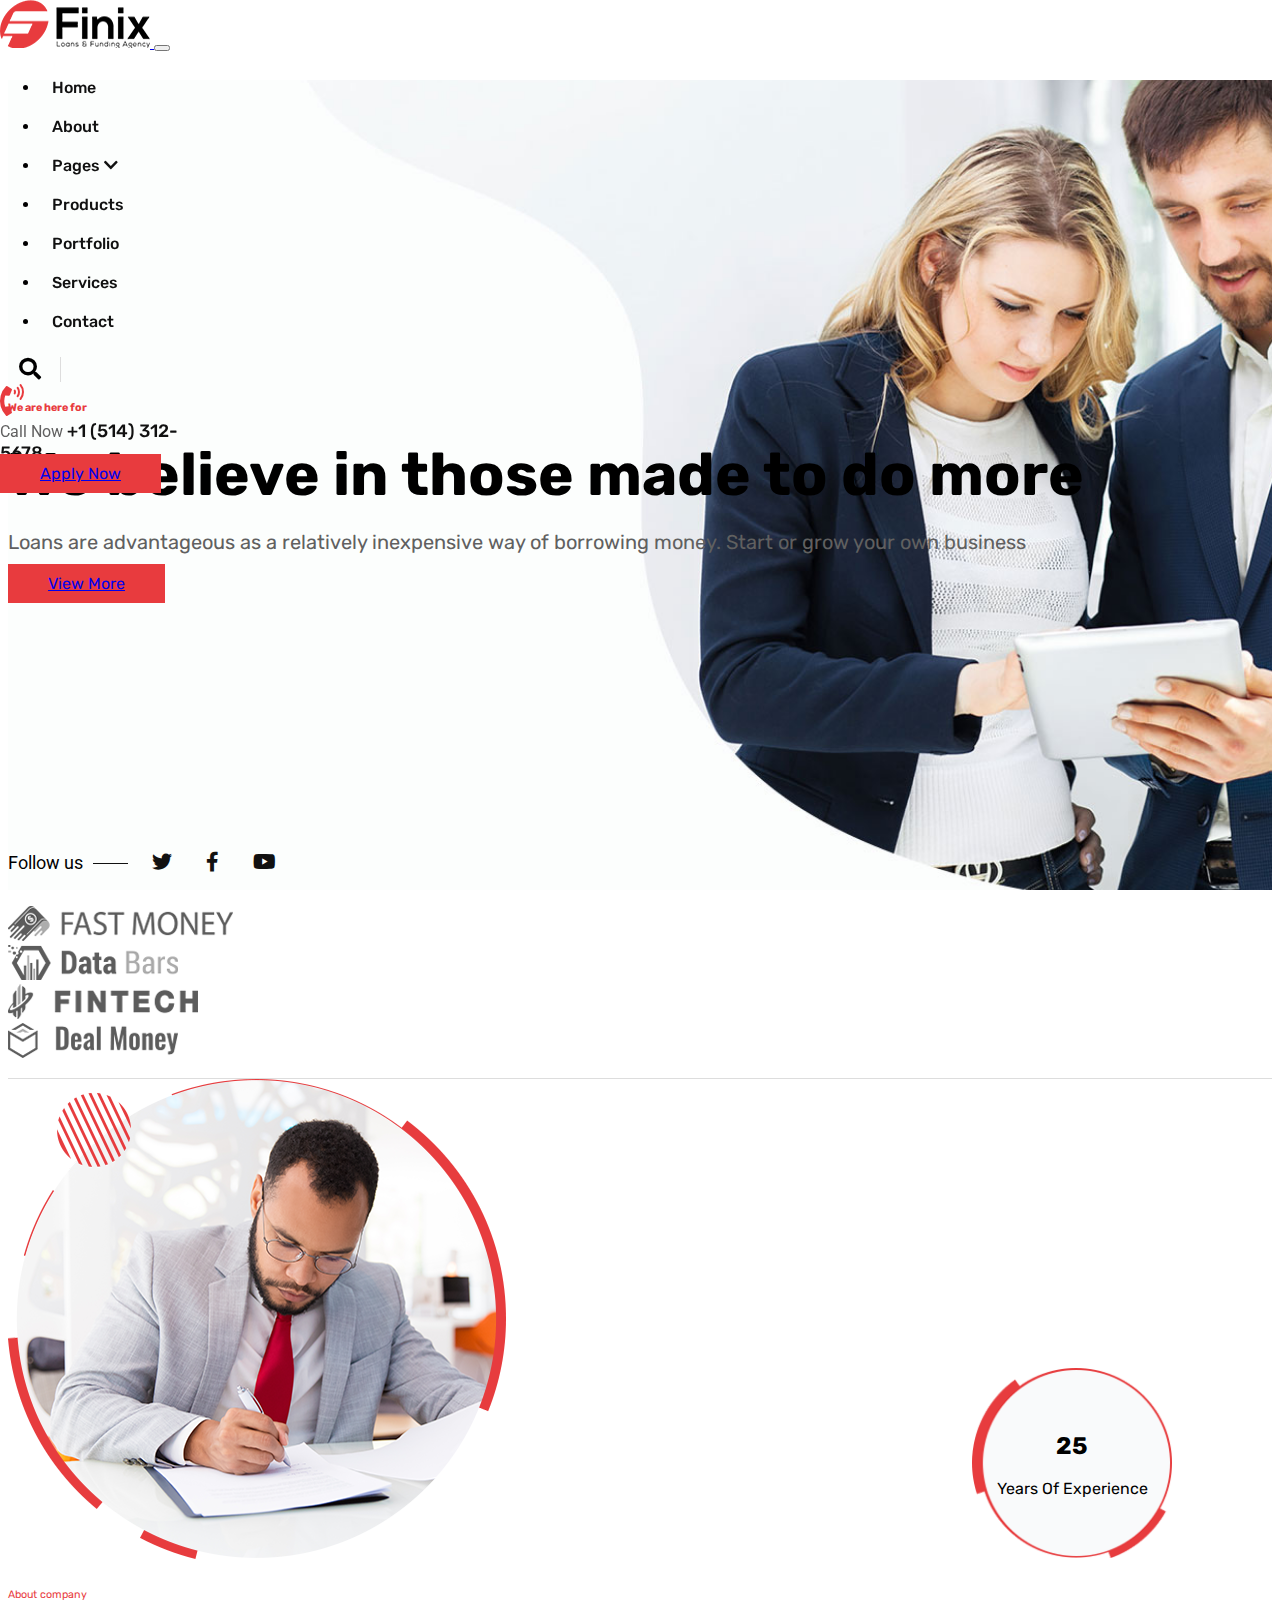
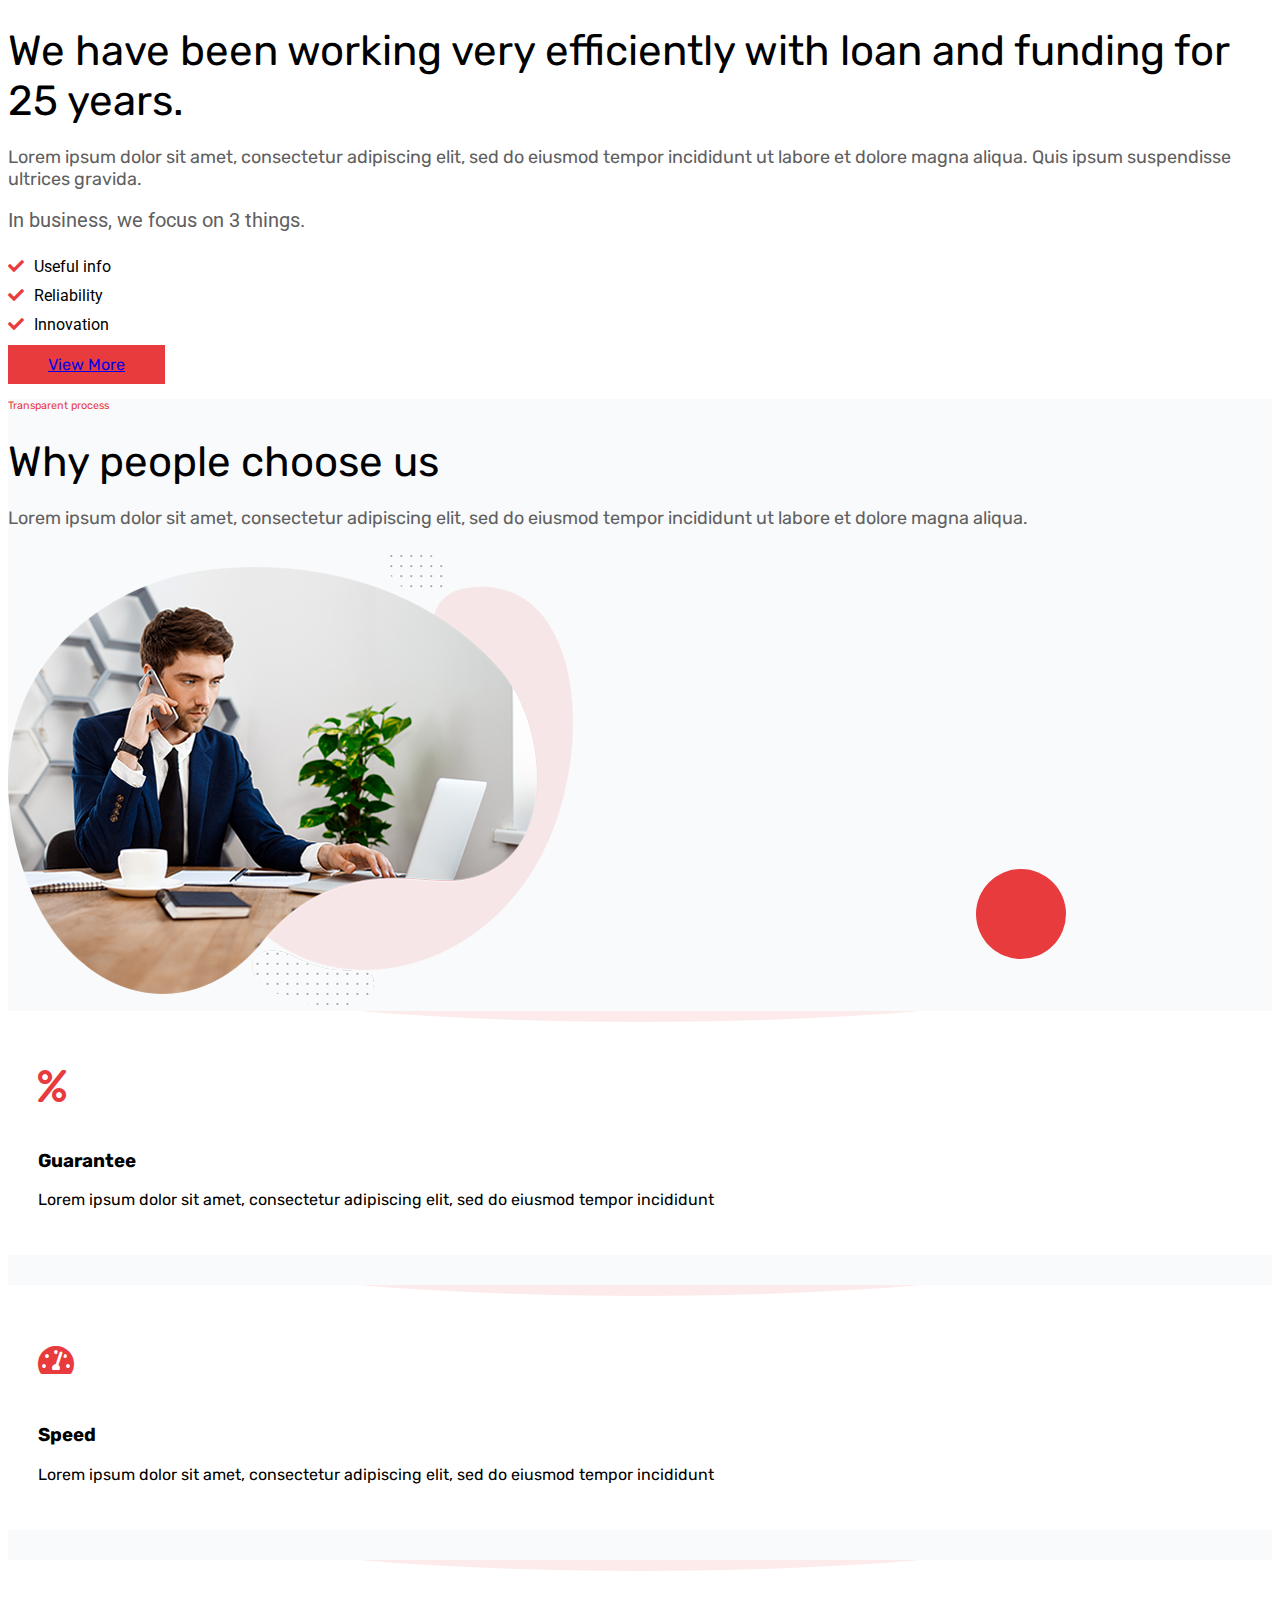
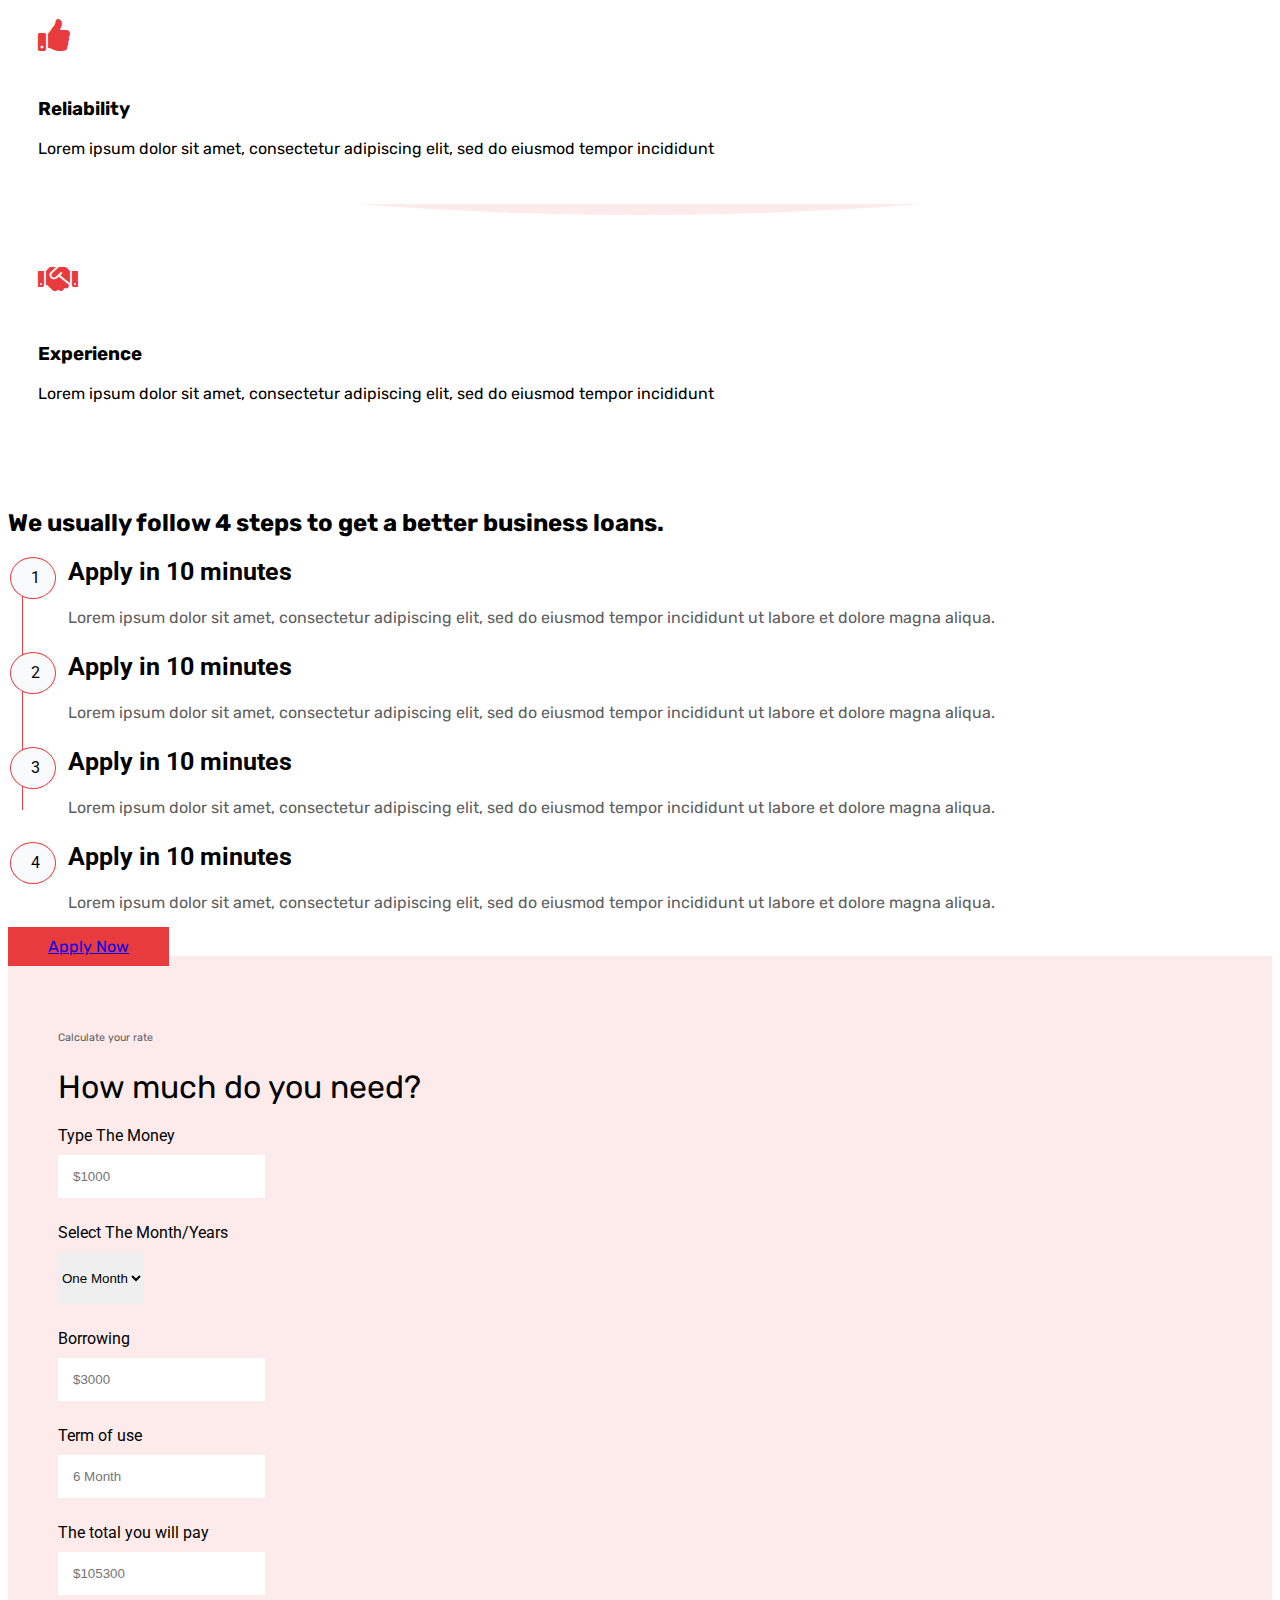
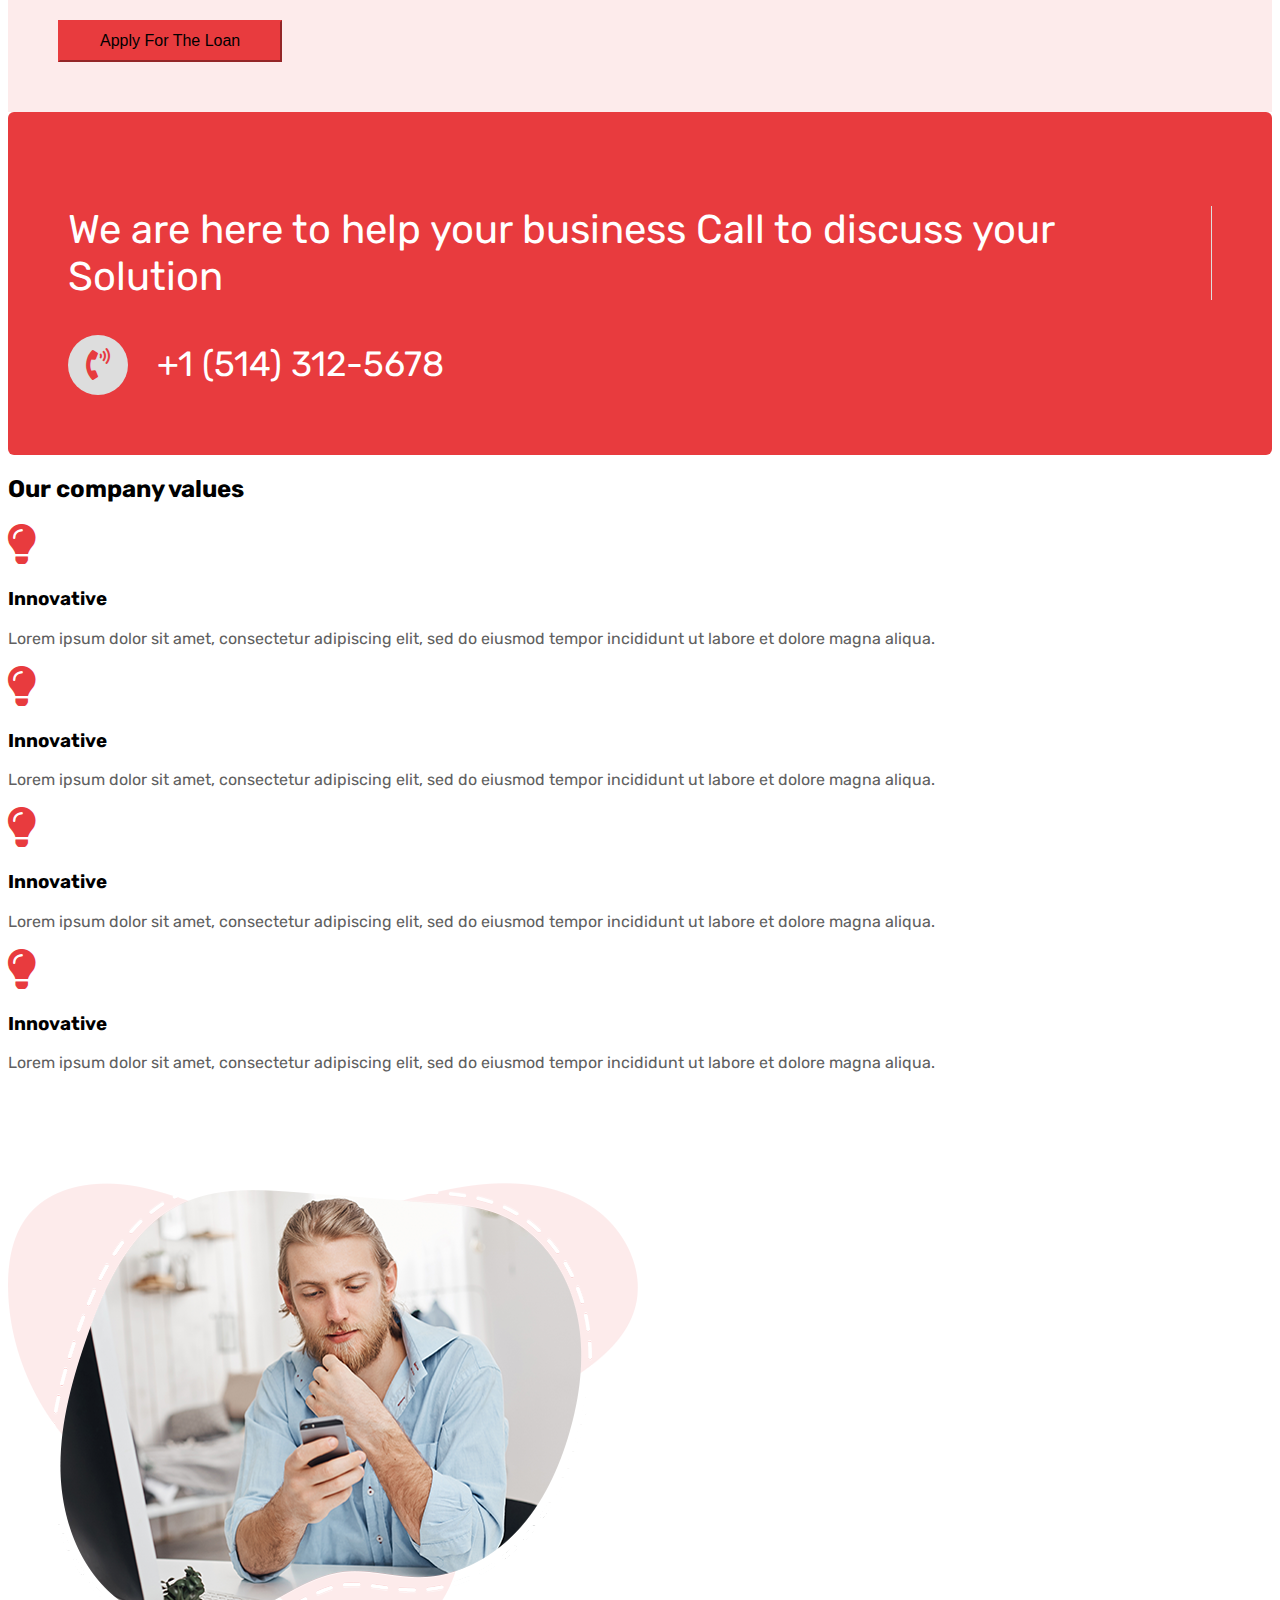
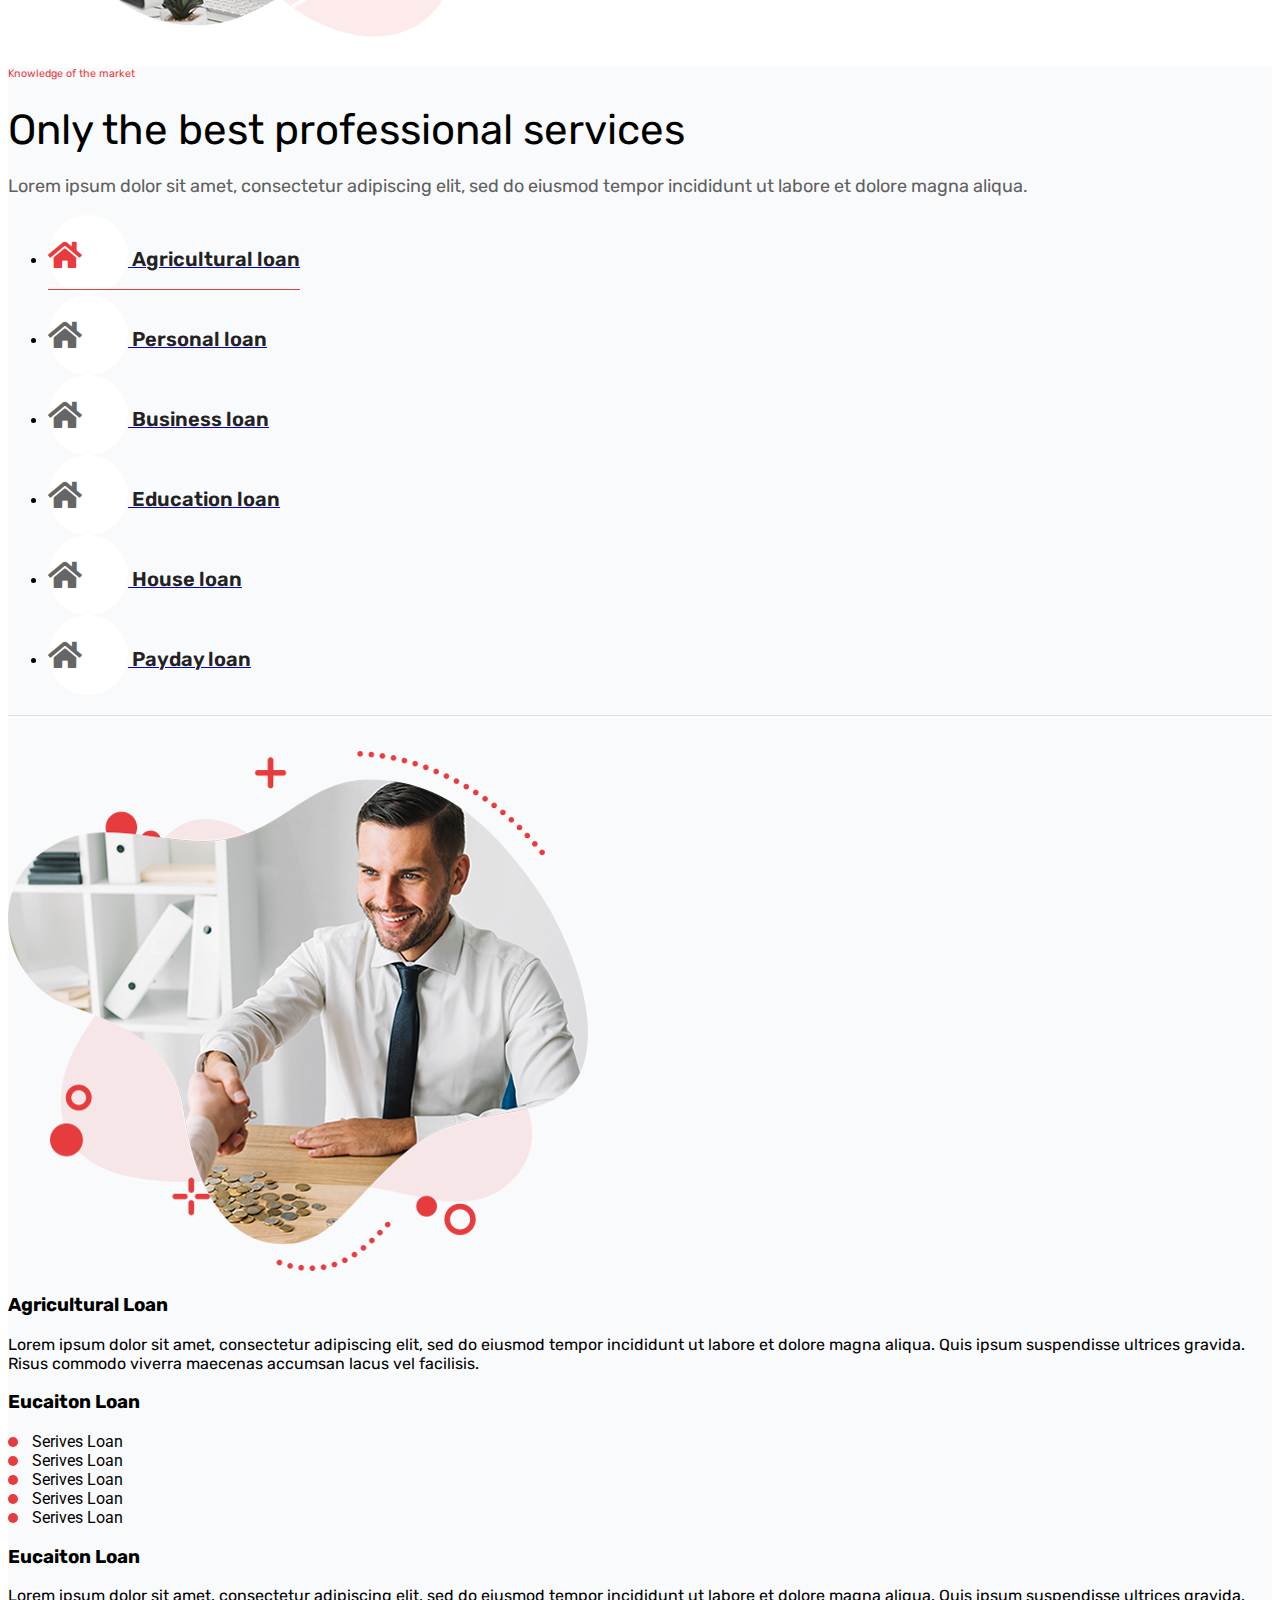
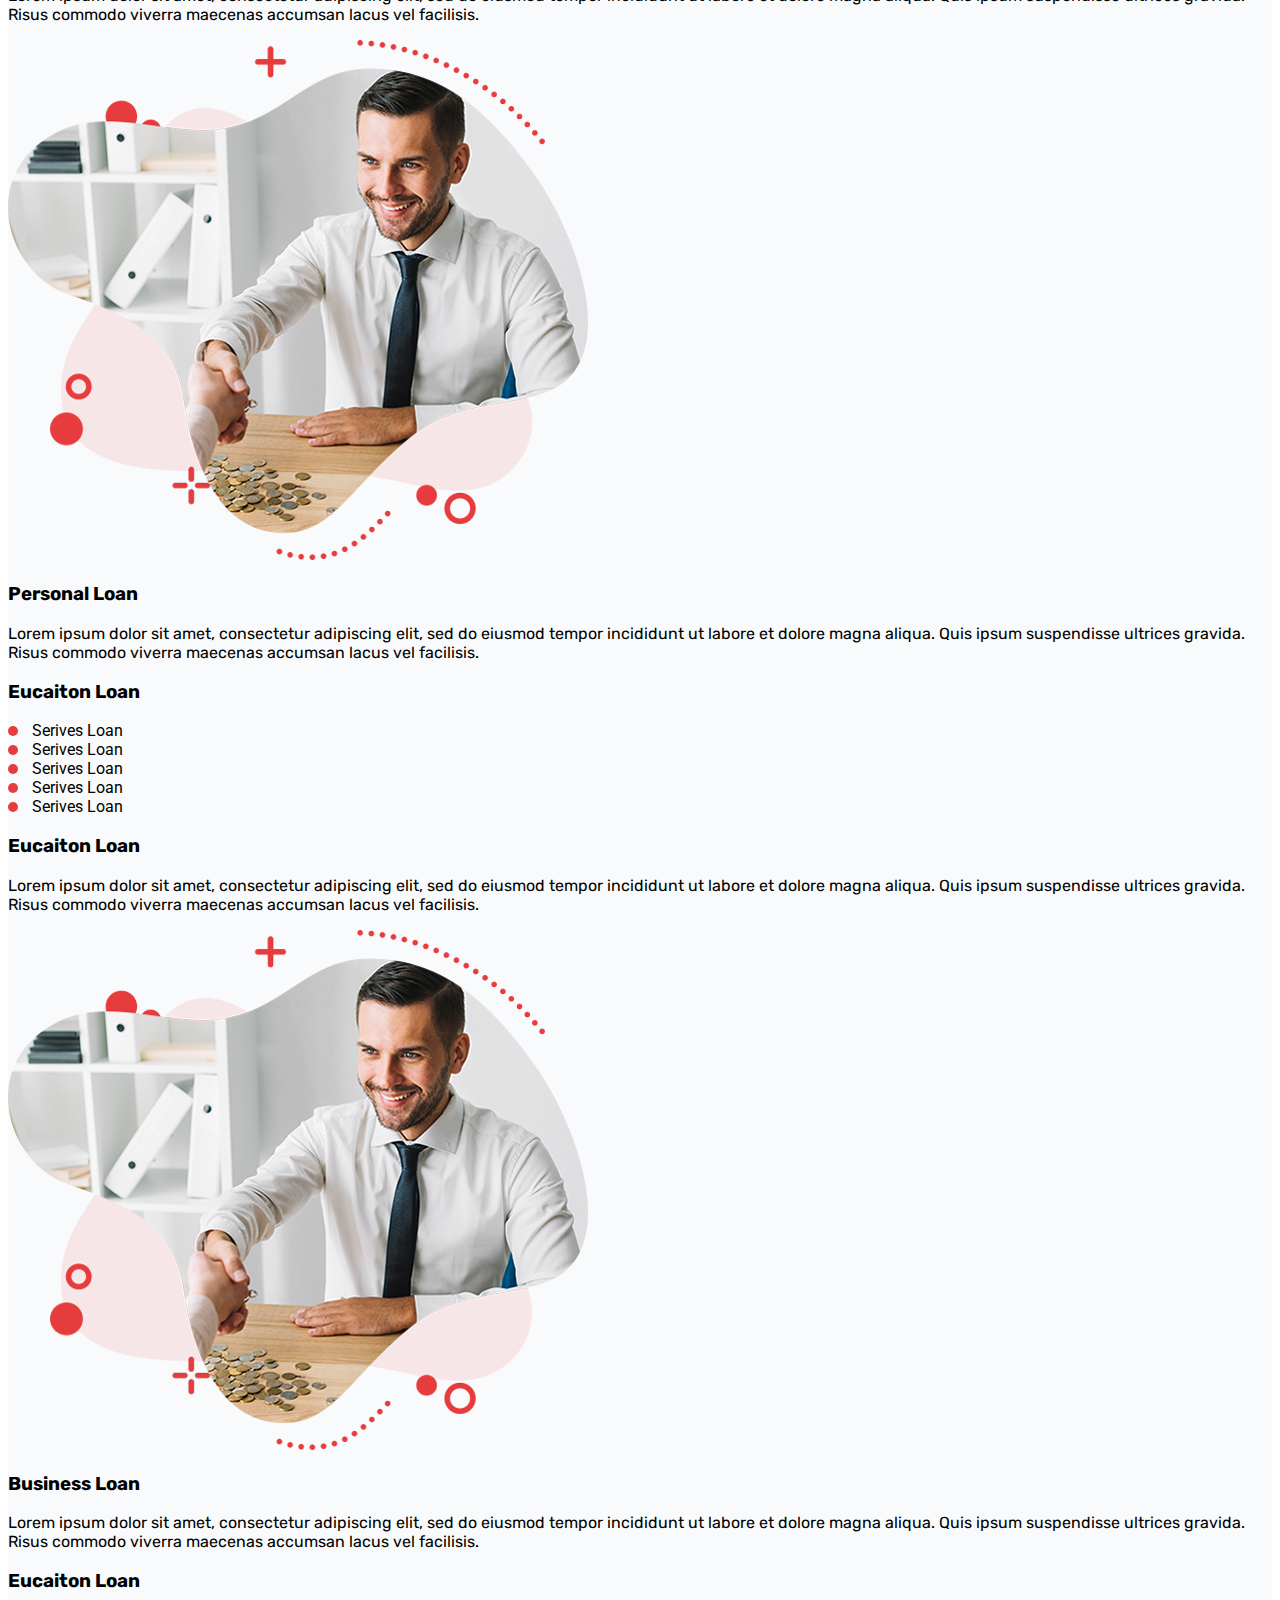
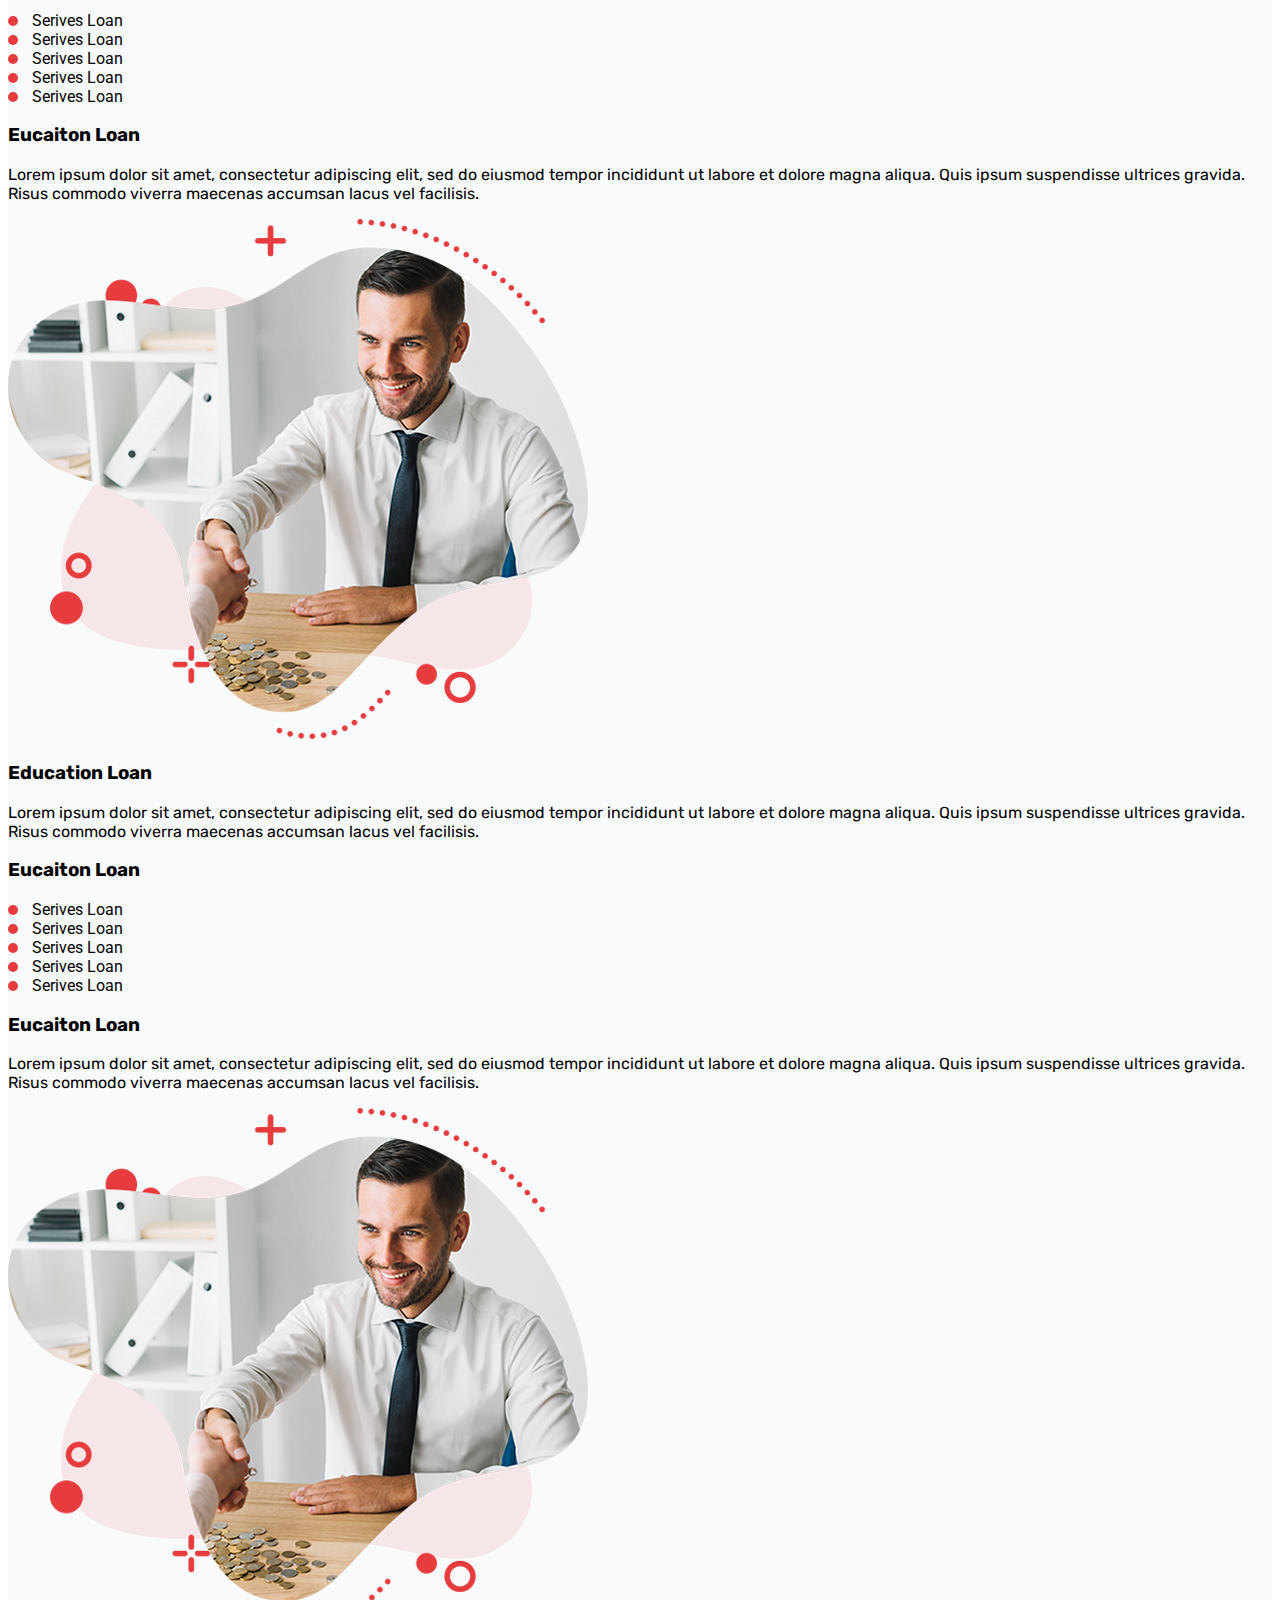
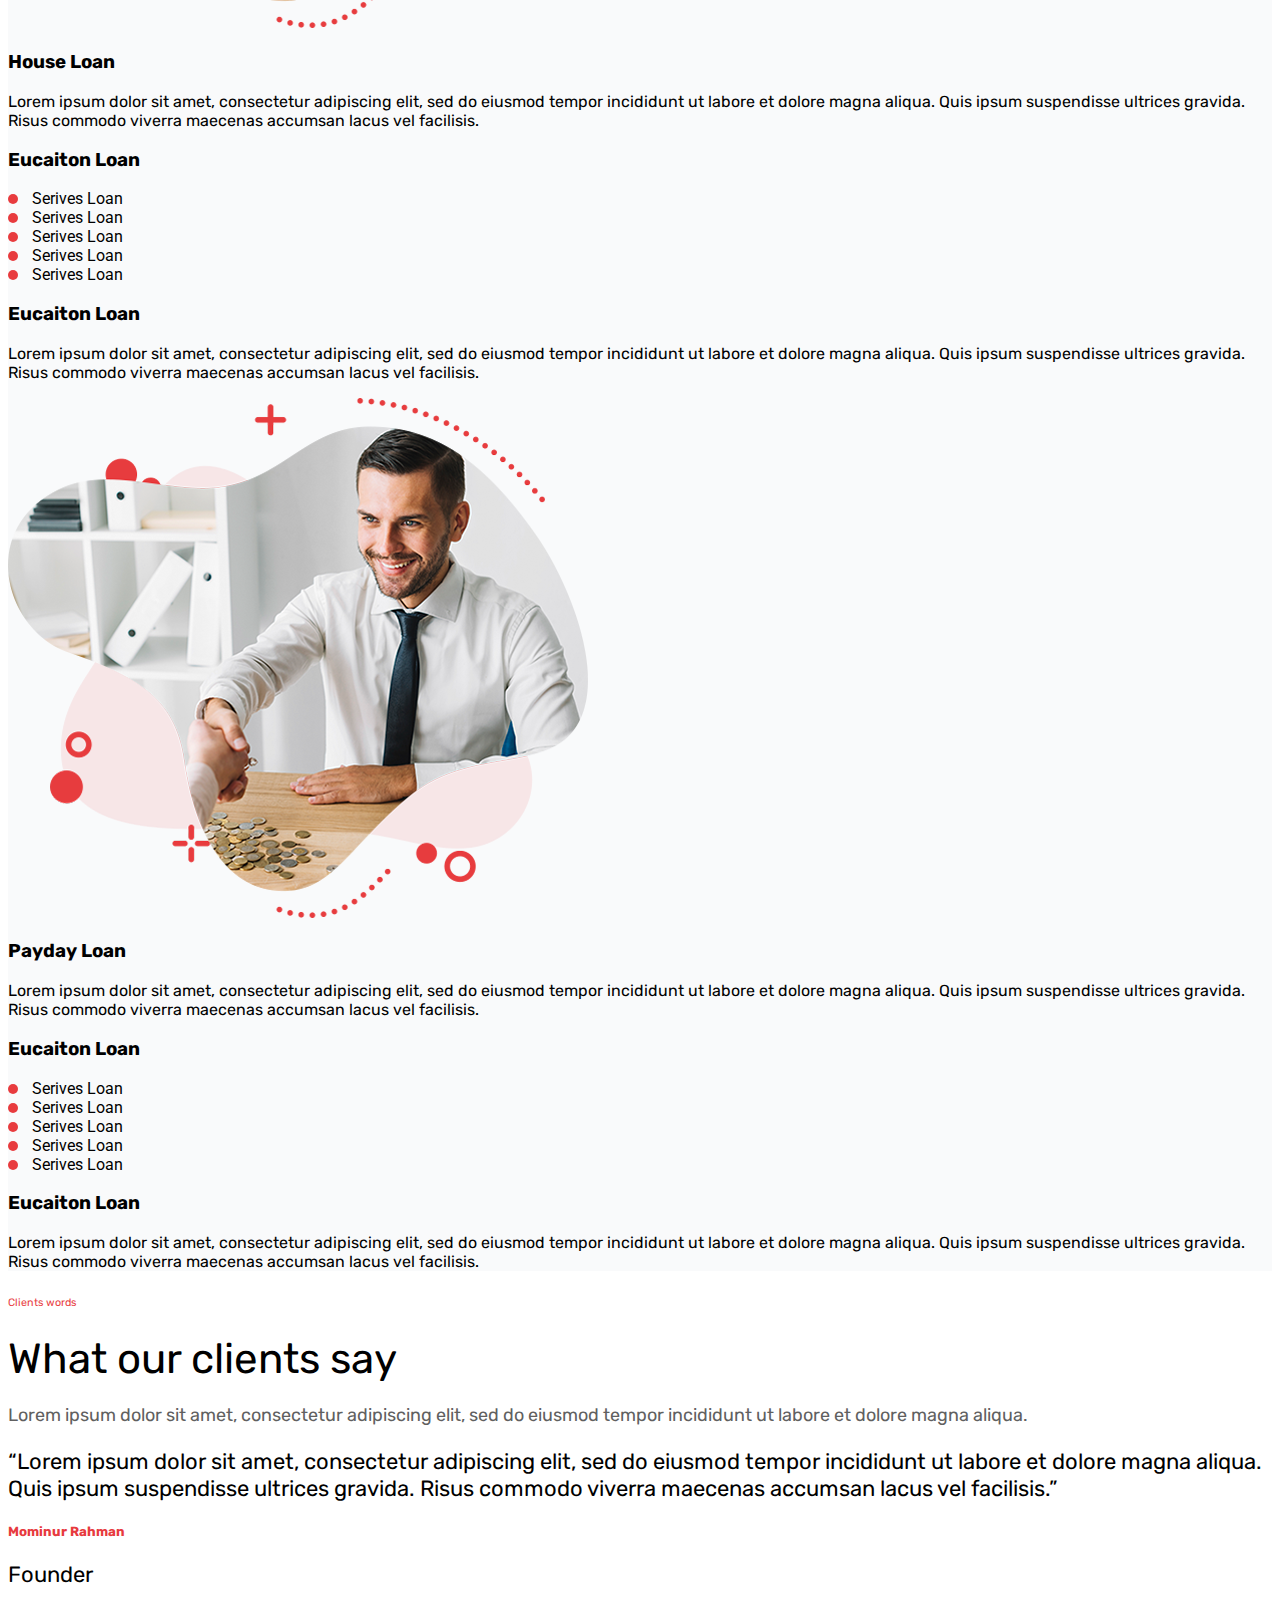
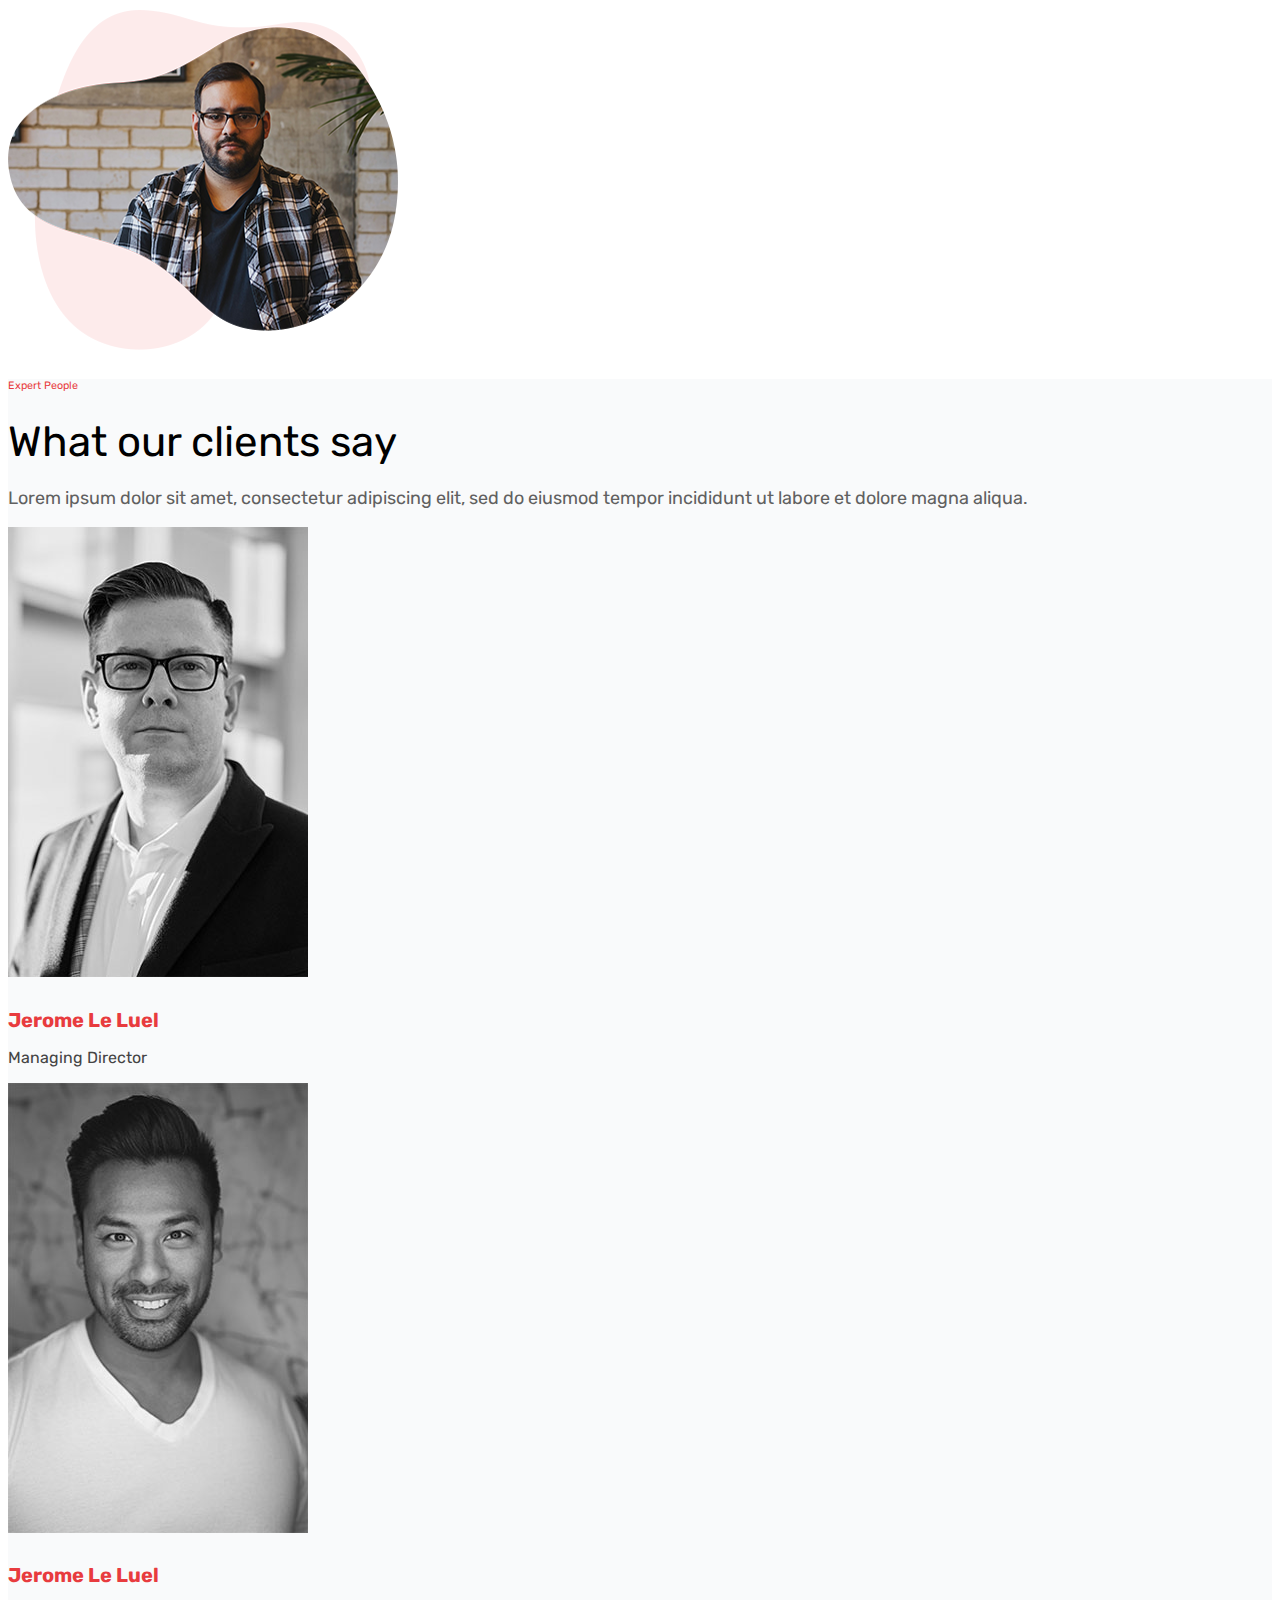
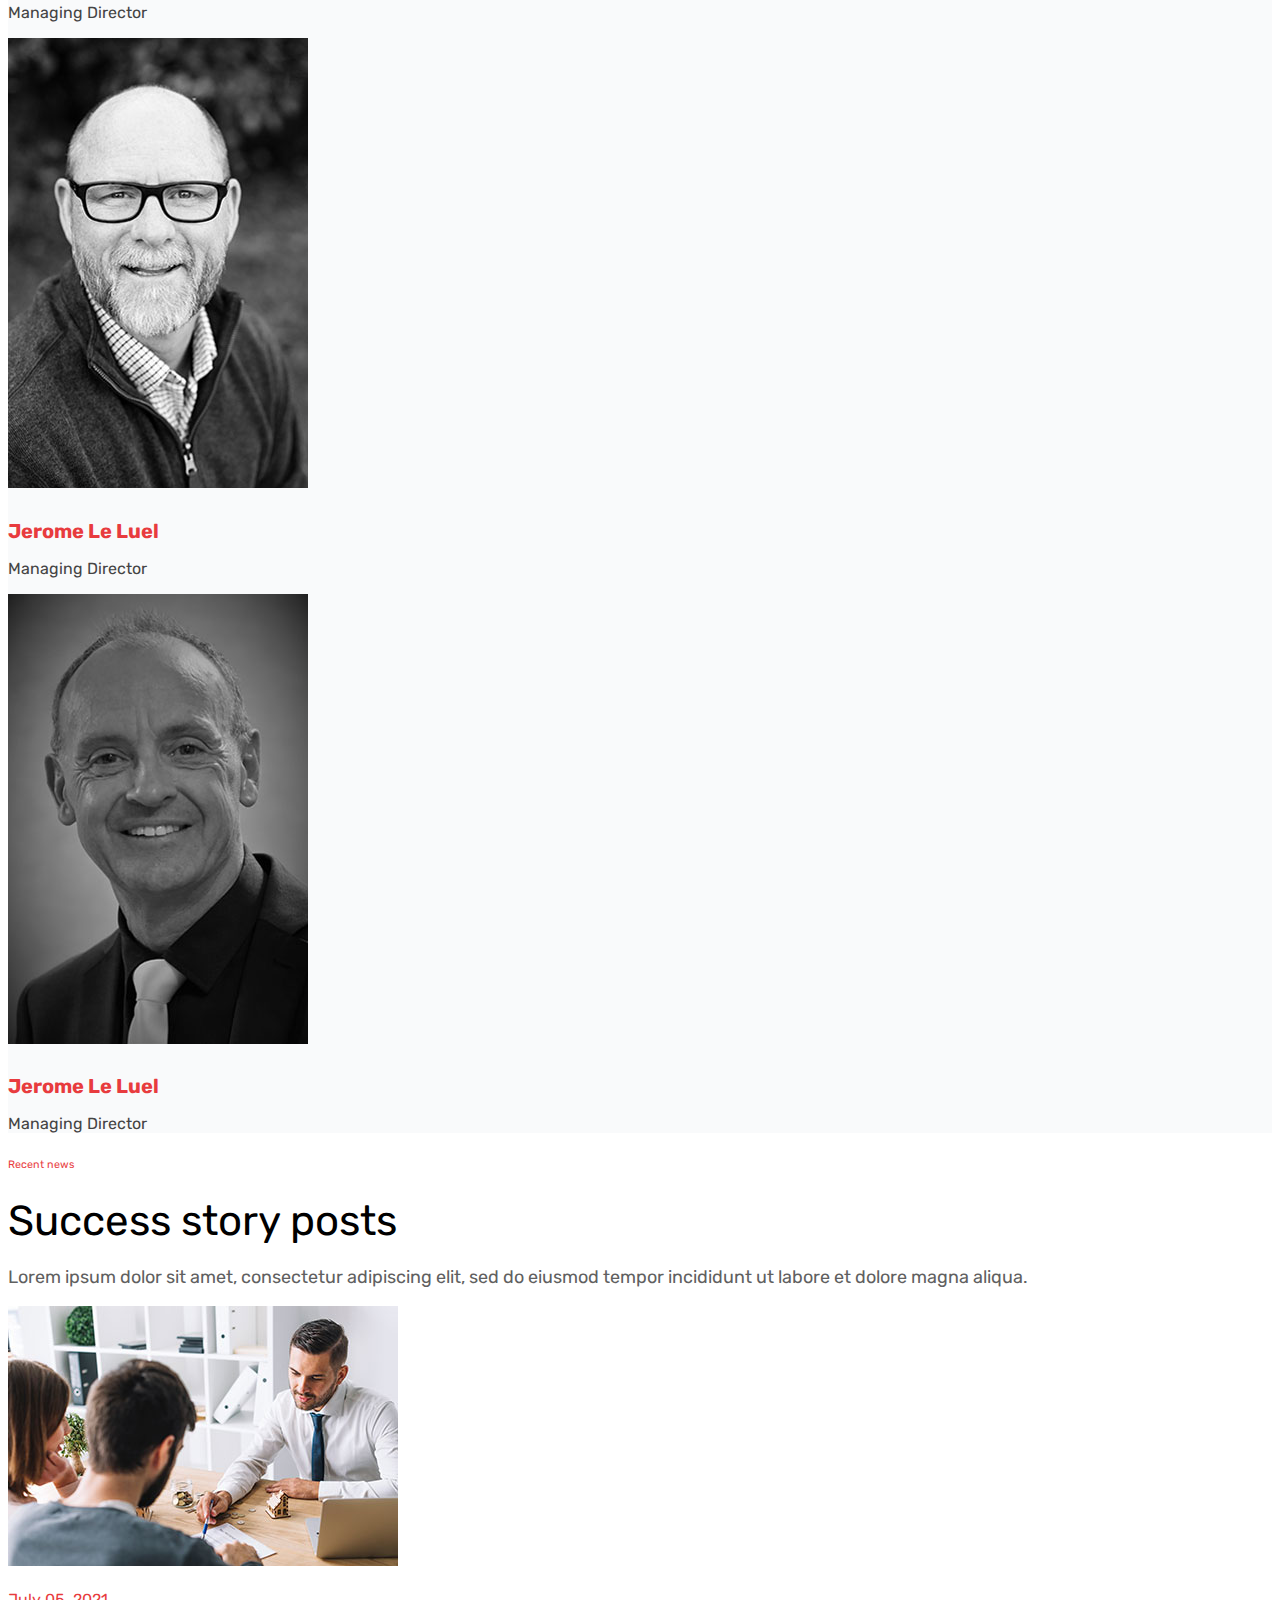
<file: index.html>
<!doctype html>
<html lang="en">
  <head>
    <!-- Required meta tags -->
    <meta charset="utf-8">
    <meta name="viewport" content="width=device-width, initial-scale=1">

    <!--FONTS-->
    <link rel="preconnect" href="https://fonts.googleapis.com">
    <link rel="preconnect" href="https://fonts.gstatic.com" crossorigin>
    <link href="https://fonts.googleapis.com/css2?family=Roboto:ital,wght@0,100;0,300;0,400;0,500;0,700;1,300;1,400;1,500;1,700&family=Rubik:ital,wght@0,300;0,400;0,500;0,600;0,700;1,300;1,400;1,500;1,600&display=swap" rel="stylesheet">  
    <link rel="stylesheet" href="https://cdnjs.cloudflare.com/ajax/libs/font-awesome/5.15.4/css/all.min.css">

    <!-- Bootstrap CSS -->
    <link rel="stylesheet" href="https://stackpath.bootstrapcdn.com/bootstrap/5.0.0-alpha1/css/bootstrap.min.css" integrity="sha384-r4NyP46KrjDleawBgD5tp8Y7UzmLA05oM1iAEQ17CSuDqnUK2+k9luXQOfXJCJ4I" crossorigin="anonymous">
    <link rel="stylesheet" href="style.css">
    <title>Finix</title>
  </head>
  <body>

      <nav class="navbar navbar-expand-lg navbar-light bg-light main-header stick">

        <div class="container-fluid">

          <a class="navbar-brand" href="#">
            <img src="img/logo.png" alt="finix">
          </a>

          <button class="navbar-toggler" type="button" data-toggle="collapse" data-target="#navbarSupportedContent" aria-controls="navbarSupportedContent" aria-expanded="false" aria-label="Toggle navigation">
            <span class="navbar-toggler-icon"></span>
          </button>

          <div class="collapse navbar-collapse cntr" id="navbarSupportedContent">

            <ul class="navbar-nav ml-auto our-primary-menu">
              <li><a href="#">Home</a></li>
              <li><a href="about.html">About</a></li>
              <li><a href="#">Pages <i class="fas fa-chevron-down"></i></a>
                <ul class="mt">
                  <li><a href="#">Drpdown Menu</a></li>
                  <li><a href="#">Drpdown Menu</a></li>
                  <li><a href="#">Drpdown Menu</a></li>
                  <li><a href="#">Drpdown Menu</a></li>
                  <li><a href="#">Drpdown Menu</a></li>
                  <li><a href="#">Drpdown Menu</a></li>
                </ul>
              </li>
              <li><a href="#">Products</a></li>
              <li><a href="#">Portfolio</a></li>
              <li><a href="#">Services</a></li>
              <li><a href="#">Contact</a></li>
            </ul>

            <div class="header-info d-flex align-items-center clearfix">
              <div class="header-search">
                <span><i class="fas fa-search"></i></span>
              </div>
              <div class="header-call clearfix">
                <div class="header-call-icon float-left mr-3 h-100">
                  <span><i class="fas fa-phone-volume"></i></span>
                </div>
                <div class="header-call-info">
                  <span class="d-block">Call Now</span>
                  <a class="d-block" href="tel:1514125678">+1 (514) 312-5678</a>
                </div>
              </div>
              <div class="header-button">
                <a href="#" class="btn btn-primary">Apply Now</a>
              </div>
            </div>
          </div>
        </div>
      </nav>
      <!--SLIDER SECTION-->
      <section class="slider-section">
        <div class="container-fluid">
          <div class="row">
            <div class="col-lg-6 slider-content-wrap">
              <div class="slider-content">
                <h6>We are here for</h6>
                <h1>We believe in those made to do more</h1>
                <p>Loans are advantageous as a relatively inexpensive way of borrowing money. Start or grow your own business</p>
                <a href="#" class="btn btn-primary">View More</a>
              </div>
              <div class="header-social">
                <ul class="d-flex">
                  <li><span>Follow us</span></li>
                  <li><a href="#"><i class="fab fa-twitter"></i></a></li>
                  <li><a href="#"><i class="fab fa-facebook-f"></i></a></li>
                  <li><a href="#"><i class="fab fa-youtube"></i></a></li>
                </ul>
              </div>
            </div>
          </div>
        </div>
      </section>  

      <!--LOGO SLIDER-->
      <section class="logo-slider py-5">
        <div class="container">
          <div class="row">
            <div class="col-lg-12">
              <div class="client-logo">
                <ul class="d-flex justify-content-between">
                  <li><a href="#"><img src="img/image1.png" alt=""></a></li>
                  <li><a href="#"><img src="img/image2.png" alt=""></a></li>
                  <li><a href="#"><img src="img/image4.png" alt=""></a></li>
                  <li><a href="#"><img src="img/image5.png" alt=""></a></li>
                </ul>
              </div>
            </div>
          </div>
        </div>
      </section>

      <!--ABOUT SECTION-->
      <section class="about-us-section py-5">
        <div class="container">
          <div class="row">
            <div class="col-lg-6 col-md-12">
              <div class="about-image">
                <img src="img/image3.png" alt="">
                <div class="img-text">
                  <div class="inner-text">
                    <h2>25</h2>
                    <p>Years Of Experience</p>
                  </div>
                </div>
              </div>
            </div>
            <div class="col-lg-6 col-md-12">
              <div class="about-text">
                <div class="finix-text">
                  <h6>About company</h6>
                  <h2>We have been working very efficiently with loan and funding for 25 years.</h2>
                  <p>Lorem ipsum dolor sit amet, consectetur adipiscing elit, sed do eiusmod tempor incididunt ut labore et dolore magna aliqua. Quis ipsum suspendisse ultrices gravida.</p>
                  <strong>In business, we focus on 3 things.</strong>
                  <ul>
                    <li>Useful info</li>
                    <li>Reliability</li>
                    <li>Innovation</li>
                  </ul>
                  <a href="#" class="btn btn-primary">View More</a>
                </div>
              </div>
            </div>
          </div>
        </div>
      </section>
      
      <!--WHY CHOSE US SECTION-->

      <section class="why-chose-us graybg py-5">
        <div class="container">
          <div class="row">
            <div class="col-lg-6">
              <div class="left-chose-us">

                <div class="finix-text">
                  <h6>Transparent process</h6>
                  <h2>Why people choose us</h2>
                  <p>Lorem ipsum dolor sit amet, consectetur adipiscing elit, sed do eiusmod tempor incididunt ut labore et dolore magna aliqua.</p>
                  <img src="img/choose.png" alt="">
                  <a href="#" class="play-btn"><i class="fas fa-play-circle"></i></a>
                </div>

              </div>
            </div>
            <div class="col-lg-6">
              <div class="row featers-items">
                <div class="col-lg-6">
                  <div class="featers-item text-center mt-4">
                    <div class="fi">
                      <i class="fas fa-percent"></i>
                    </div>
                    <h3 class="py-4">Guarantee</h3>
                    <p>Lorem ipsum dolor sit amet, consectetur adipiscing elit, sed do eiusmod tempor incididunt</p>
                  </div>
                </div>

                <div class="col-lg-6">
                  <div class="featers-item text-center">
                    <div class="fi">
                      <i class="fas fa-tachometer-alt"></i>
                    </div>
                    <h3 class="py-4">Speed</h3>
                    <p>Lorem ipsum dolor sit amet, consectetur adipiscing elit, sed do eiusmod tempor incididunt</p>
                  </div>
                </div>

                <div class="col-lg-6">
                  <div class="featers-item text-center">
                    <div class="fi">
                      <i class="fas fa-thumbs-up"></i>
                    </div>
                    <h3 class="py-4">Reliability</h3>
                    <p>Lorem ipsum dolor sit amet, consectetur adipiscing elit, sed do eiusmod tempor incididunt</p>
                  </div>
                </div>

                <div class="col-lg-6">
                  <div class="featers-item text-center mtc">
                    <div class="fi">
                      <i class="fas fa-handshake"></i>
                    </div>
                    <h3 class="py-4">Experience</h3>
                    <p>Lorem ipsum dolor sit amet, consectetur adipiscing elit, sed do eiusmod tempor incididunt</p>
                  </div>
                </div>
              </div>
            </div>
          </div>
        </div>
      </section>

      <!--Apply Now Section-->

      <section class="apply-now-section py-5">
        <div class="container">
          <div class="row">
            <div class="col-lg-6">
              <div class="apply-now-text">
                <h2 class="mb-5">We usually follow 4 steps to get a better business loans.</h2>
                <div class="step-timeline">
                  <ul>
                    <li data-count="1">
                      <strong>Apply in 10 minutes</strong>
                      <p>Lorem ipsum dolor sit amet, consectetur adipiscing elit, sed do eiusmod tempor incididunt ut labore et dolore magna aliqua.</p>
                    </li>

                    <li data-count="2">
                      <strong>Apply in 10 minutes</strong>
                      <p>Lorem ipsum dolor sit amet, consectetur adipiscing elit, sed do eiusmod tempor incididunt ut labore et dolore magna aliqua.</p>
                    </li>

                    <li data-count="3">
                      <strong>Apply in 10 minutes</strong>
                      <p>Lorem ipsum dolor sit amet, consectetur adipiscing elit, sed do eiusmod tempor incididunt ut labore et dolore magna aliqua.</p>
                    </li>

                    <li data-count="4">
                      <strong>Apply in 10 minutes</strong>
                      <p>Lorem ipsum dolor sit amet, consectetur adipiscing elit, sed do eiusmod tempor incididunt ut labore et dolore magna aliqua.</p>
                    </li>
                  </ul>
                </div>
                <a href="#" class="btn btn-primary b mt-4">Apply Now</a>
              </div>
            </div>
            <div class="col-lg-6">
              <div class="calculate-rate">
                <div class="finix-text text-center">
                  <h6>Calculate your rate</h6>
                  <h2>How much do you need?</h2>
                </div>
                <div class="calculate-form">
                  <form action="#">

                    <div class="form-group">
                      <label for="money">Type The Money</label>
                      <input type="text"
                        class="form-control" name="" id="money" aria-describedby="helpId" placeholder="$1000">
                    </div>


                    <div class="form-group">
                      <label for="my">Select The Month/Years</label>   
                    <select class="form-select" id="my" aria-label="Default select example">
                      <option selected>One Month</option>
                      <option value="1">1</option>
                      <option value="2">Two Month</option>
                      <option value="3">Three</option>
                    </select>
                    </div>

                    <div class="form-group">
                      <label for="borr">Borrowing</label>
                      <input type="text"
                        class="form-control" name="" id="borr" aria-describedby="helpId" placeholder="$3000">
                    </div>

                    <div class="form-group">
                      <label for="term">Term of use</label>
                      <input type="text"
                        class="form-control" name="" id="term" aria-describedby="helpId" placeholder="6 Month">
                    </div>

                    <div class="form-group">
                      <label for="pay">The total you will pay</label>
                      <input type="text"
                        class="form-control" name="" id="pay" aria-describedby="helpId" placeholder="$105300">
                    </div>
                    <button class="btn btn-primary w-100 mt-4">Apply For The Loan</button>
                  </form>
                </div>
              </div>
            </div>
          </div>
        </div>
      </section>

      <!--Call To Action Section-->
      <section class="call-to-action py-5">
        <div class="container">
          <div class="call-bg-color">
            <div class="row">
              <div class="col-lg-7 col-md-7 col-sm-12">
                <h2>We are here to help your business Call to discuss your Solution</h2>
              </div>
              <div class="col-lg-5 col-md-5 col-sm-12">
                <div class="call-contact d-flex">
                  <span><i class="fas fa-phone-volume"></i></span>
                  <a href="tel:+1 (514) 312-5678">+1 (514) 312-5678</a>
                </div>
              </div>
            </div>
          </div>
        </div>
      </section>

      <!--OUR COMPANY -->
    <section class="conpany-section">
      <div class="container">
        <div class="row">
          <div class="col-lg-6">
            <div class="company-text">
              <h2 class="py-5">Our company values</h2>

              <div class="company-item d-flex">
                <div class="company-icon">
                  <span><i class="fas fa-lightbulb"></i></span>
                </div>
                <div class="company-tx">
                  <h3>Innovative</h3>
                  <p>Lorem ipsum dolor sit amet, consectetur adipiscing elit, sed do eiusmod tempor incididunt ut labore et dolore magna aliqua.</p>
                </div>
              </div>

              <div class="company-item d-flex">
                <div class="company-icon">
                  <span><i class="fas fa-lightbulb"></i></span>
                </div>
                <div class="company-tx">
                  <h3>Innovative</h3>
                  <p>Lorem ipsum dolor sit amet, consectetur adipiscing elit, sed do eiusmod tempor incididunt ut labore et dolore magna aliqua.</p>
                </div>
              </div>

              <div class="company-item d-flex">
                <div class="company-icon">
                  <span><i class="fas fa-lightbulb"></i></span>
                </div>
                <div class="company-tx">
                  <h3>Innovative</h3>
                  <p>Lorem ipsum dolor sit amet, consectetur adipiscing elit, sed do eiusmod tempor incididunt ut labore et dolore magna aliqua.</p>
                </div>
              </div>

              <div class="company-item d-flex">
                <div class="company-icon">
                  <span><i class="fas fa-lightbulb"></i></span>
                </div>
                <div class="company-tx">
                  <h3>Innovative</h3>
                  <p>Lorem ipsum dolor sit amet, consectetur adipiscing elit, sed do eiusmod tempor incididunt ut labore et dolore magna aliqua.</p>
                </div>
              </div>

            </div>
          </div>
          <div class="col-lg-6">
            <div class="company-img">
              <img src="img/company2.png" alt="">
            </div>      
          </div>
        </div>
      </div>
    </section>

    <!--SERVICES SECTION-->
    <section class="services-section py-5 graybg">
      <div class="container">
        <div class="row">
          <div class="col-lg-2"></div>
          <div class="col-lg-8">
            <div class="finix-text text-center">
              <h6>Knowledge of the market</h6>
              <h2>Only the best professional services</h2>
              <p class="w-75 m-auto">Lorem ipsum dolor sit amet, consectetur adipiscing elit, sed do eiusmod tempor incididunt ut labore et dolore magna aliqua.</p>
            </div>
          </div>
          <div class="col-lg-2"></div>
        </div>

        <div class="row">
          <div class="col-lg-12">
            <div class="services-tab mt-5">

              <ul class="nav mb-3 services-tab-item" id="pills-tab" role="tablist">
                <li class="nav-item">
                  <a class="p-0 nav-link active text-center" id="pills-home-tab" data-toggle="pill" href="#pills-agricultural" role="tab" aria-controls="pills-home" aria-selected="true">
                    <span class="d-block"><i class="fas fa-home"></i></span>
                    <strong class="d-block">Agricultural loan</strong>
                  </a>
                </li>
                <li class="nav-item">
                  <a class="p-0 nav-link text-center" id="pills-profile-tab" data-toggle="pill" href="#pills-personal" role="tab" aria-controls="pills-profile" aria-selected="false">
                    <span class="d-block"><i class="fas fa-home"></i></span>
                    <strong class="d-block">Personal loan</strong>
                  </a>
                </li>
                <li class="nav-item">
                  <a class="p-0 nav-link text-center" id="pills-contact-tab" data-toggle="pill" href="#pills-business" role="tab" aria-controls="pills-contact" aria-selected="false">
                    <span class="d-block"><i class="fas fa-home"></i></span>
                    <strong class="d-block">Business loan</strong>
                  </a>
                </li>
                <li class="nav-item">
                  <a class="p-0 nav-link text-center" id="pills-contact-tab" data-toggle="pill" href="#pills-education" role="tab" aria-controls="pills-contact" aria-selected="false">
                    <span class="d-block"><i class="fas fa-home"></i></span>
                    <strong class="d-block">Education loan</strong>
                  </a>
                </li>
                <li class="nav-item">
                  <a class="p-0 nav-link text-center" id="pills-contact-tab" data-toggle="pill" href="#pills-house" role="tab" aria-controls="pills-contact" aria-selected="false">
                    <span class="d-block"><i class="fas fa-home"></i></span>
                    <strong class="d-block">House loan</strong>
                  </a>
                </li>
                <li class="nav-item">
                  <a class="p-0 nav-link text-center" id="pills-contact-tab" data-toggle="pill" href="#pills-payday" role="tab" aria-controls="pills-contact" aria-selected="false">
                    <span class="d-block"><i class="fas fa-home"></i></span>
                    <strong class="d-block">Payday loan</strong>
                  </a>
                </li>
              </ul>

              <div class="tab-content" id="pills-tabContent">
                <div class="tab-pane fade show active" id="pills-agricultural" role="tabpanel" aria-labelledby="pills-home-tab">
                  <div class="service-tab md-center">
                    <div class="row">
                      <div class="col-lg-6">
                        <img src="img/services-tab.png" alt="">
                      </div>
                      <div class="col-lg-6">
                        <div class="service-text">
                          <h3>Agricultural Loan</h3>
                          <p>Lorem ipsum dolor sit amet, consectetur adipiscing elit, sed do eiusmod tempor incididunt ut labore et dolore magna aliqua. Quis ipsum suspendisse ultrices gravida. Risus commodo viverra maecenas accumsan lacus vel facilisis.</p>
                          <h3>Eucaiton Loan</h3>
                          <ul>
                            <li>Serives Loan</li>
                            <li>Serives Loan</li>
                            <li>Serives Loan</li>
                            <li>Serives Loan</li>
                            <li>Serives Loan</li>
                          </ul>
                          <h3>Eucaiton Loan</h3>
                          <p>Lorem ipsum dolor sit amet, consectetur adipiscing elit, sed do eiusmod tempor incididunt ut labore et dolore magna aliqua. Quis ipsum suspendisse ultrices gravida. Risus commodo viverra maecenas accumsan lacus vel facilisis.</p>
                        </div>
                      </div>
                    </div>
                  </div>
                </div>
                <div class="tab-pane fade" id="pills-personal" role="tabpanel" aria-labelledby="pills-profile-tab">
                  <div class="service-tab md-center">
                    <div class="row">
                      <div class="col-lg-6">
                        <img src="img/services-tab.png" alt="">
                      </div>
                      <div class="col-lg-6">
                        <div class="service-text">
                          <h3>Personal Loan</h3>
                          <p>Lorem ipsum dolor sit amet, consectetur adipiscing elit, sed do eiusmod tempor incididunt ut labore et dolore magna aliqua. Quis ipsum suspendisse ultrices gravida. Risus commodo viverra maecenas accumsan lacus vel facilisis.</p>
                          <h3>Eucaiton Loan</h3>
                          <ul>
                            <li>Serives Loan</li>
                            <li>Serives Loan</li>
                            <li>Serives Loan</li>
                            <li>Serives Loan</li>
                            <li>Serives Loan</li>
                          </ul>
                          <h3>Eucaiton Loan</h3>
                          <p>Lorem ipsum dolor sit amet, consectetur adipiscing elit, sed do eiusmod tempor incididunt ut labore et dolore magna aliqua. Quis ipsum suspendisse ultrices gravida. Risus commodo viverra maecenas accumsan lacus vel facilisis.</p>
                        </div>
                      </div>
                    </div>
                  </div>
                </div>
                <div class="tab-pane fade" id="pills-business" role="tabpanel" aria-labelledby="pills-contact-tab">
                  <div class="service-tab md-center">
                    <div class="row">
                      <div class="col-lg-6">
                        <img src="img/services-tab.png" alt="">
                      </div>
                      <div class="col-lg-6">
                        <div class="service-text">
                          <h3>Business Loan</h3>
                          <p>Lorem ipsum dolor sit amet, consectetur adipiscing elit, sed do eiusmod tempor incididunt ut labore et dolore magna aliqua. Quis ipsum suspendisse ultrices gravida. Risus commodo viverra maecenas accumsan lacus vel facilisis.</p>
                          <h3>Eucaiton Loan</h3>
                          <ul>
                            <li>Serives Loan</li>
                            <li>Serives Loan</li>
                            <li>Serives Loan</li>
                            <li>Serives Loan</li>
                            <li>Serives Loan</li>
                          </ul>
                          <h3>Eucaiton Loan</h3>
                          <p>Lorem ipsum dolor sit amet, consectetur adipiscing elit, sed do eiusmod tempor incididunt ut labore et dolore magna aliqua. Quis ipsum suspendisse ultrices gravida. Risus commodo viverra maecenas accumsan lacus vel facilisis.</p>
                        </div>
                      </div>
                    </div>
                  </div>
                </div>
                <div class="tab-pane fade" id="pills-education" role="tabpanel" aria-labelledby="pills-contact-tab">
                  <div class="service-tab md-center">
                    <div class="row">
                      <div class="col-lg-6">
                        <img src="img/services-tab.png" alt="">
                      </div>
                      <div class="col-lg-6">
                        <div class="service-text">
                          <h3>Education Loan</h3>
                          <p>Lorem ipsum dolor sit amet, consectetur adipiscing elit, sed do eiusmod tempor incididunt ut labore et dolore magna aliqua. Quis ipsum suspendisse ultrices gravida. Risus commodo viverra maecenas accumsan lacus vel facilisis.</p>
                          <h3>Eucaiton Loan</h3>
                          <ul>
                            <li>Serives Loan</li>
                            <li>Serives Loan</li>
                            <li>Serives Loan</li>
                            <li>Serives Loan</li>
                            <li>Serives Loan</li>
                          </ul>
                          <h3>Eucaiton Loan</h3>
                          <p>Lorem ipsum dolor sit amet, consectetur adipiscing elit, sed do eiusmod tempor incididunt ut labore et dolore magna aliqua. Quis ipsum suspendisse ultrices gravida. Risus commodo viverra maecenas accumsan lacus vel facilisis.</p>
                        </div>
                      </div>
                    </div>
                  </div>
                </div>
                <div class="tab-pane fade" id="pills-house" role="tabpanel" aria-labelledby="pills-contact-tab">
                  <div class="service-tab md-center">
                    <div class="row">
                      <div class="col-lg-6">
                        <img src="img/services-tab.png" alt="">
                      </div>
                      <div class="col-lg-6">
                        <div class="service-text">
                          <h3>House Loan</h3>
                          <p>Lorem ipsum dolor sit amet, consectetur adipiscing elit, sed do eiusmod tempor incididunt ut labore et dolore magna aliqua. Quis ipsum suspendisse ultrices gravida. Risus commodo viverra maecenas accumsan lacus vel facilisis.</p>
                          <h3>Eucaiton Loan</h3>
                          <ul>
                            <li>Serives Loan</li>
                            <li>Serives Loan</li>
                            <li>Serives Loan</li>
                            <li>Serives Loan</li>
                            <li>Serives Loan</li>
                          </ul>
                          <h3>Eucaiton Loan</h3>
                          <p>Lorem ipsum dolor sit amet, consectetur adipiscing elit, sed do eiusmod tempor incididunt ut labore et dolore magna aliqua. Quis ipsum suspendisse ultrices gravida. Risus commodo viverra maecenas accumsan lacus vel facilisis.</p>
                        </div>
                      </div>
                    </div>
                  </div>
                </div>
                <div class="tab-pane fade" id="pills-payday" role="tabpanel" aria-labelledby="pills-contact-tab">
                  <div class="service-tab md-center">
                    <div class="row">
                      <div class="col-lg-6">
                        <img src="img/services-tab.png" alt="">
                      </div>
                      <div class="col-lg-6">
                        <div class="service-text">
                          <h3>Payday Loan</h3>
                          <p>Lorem ipsum dolor sit amet, consectetur adipiscing elit, sed do eiusmod tempor incididunt ut labore et dolore magna aliqua. Quis ipsum suspendisse ultrices gravida. Risus commodo viverra maecenas accumsan lacus vel facilisis.</p>
                          <h3>Eucaiton Loan</h3>
                          <ul>
                            <li>Serives Loan</li>
                            <li>Serives Loan</li>
                            <li>Serives Loan</li>
                            <li>Serives Loan</li>
                            <li>Serives Loan</li>
                          </ul>
                          <h3>Eucaiton Loan</h3>
                          <p>Lorem ipsum dolor sit amet, consectetur adipiscing elit, sed do eiusmod tempor incididunt ut labore et dolore magna aliqua. Quis ipsum suspendisse ultrices gravida. Risus commodo viverra maecenas accumsan lacus vel facilisis.</p>
                        </div>
                      </div>
                    </div>
                  </div>
                </div>
              </div>
            </div>
          </div>
        </div>
      </div>
    </section>
    <!--Testimonial Section-->
    <section class="testimonial-section">
     <div class="container">
      <div class="row py-5">
        <div class="col-lg-2"></div>
        <div class="col-lg-8">
          <div class="finix-text text-center">
            <h6>Clients words</h6>
            <h2>What our clients say</h2>
            <p class="w-75 m-auto">Lorem ipsum dolor sit amet, consectetur adipiscing elit, sed do eiusmod tempor incididunt ut labore et dolore magna aliqua.</p>
          </div>
        </div>
        <div class="col-lg-2"></div>
      </div>
      <div class="row align-items-center">
        <div class="col-lg-7">
          <div class="testimonial-content">
            <p>“Lorem ipsum dolor sit amet, consectetur adipiscing elit, sed do eiusmod tempor incididunt ut labore et dolore magna aliqua. Quis ipsum suspendisse ultrices gravida. Risus commodo viverra maecenas accumsan lacus vel facilisis.”</p>
            <div class="client-details">
              <h5>Mominur Rahman</h5>
              <p>Founder</p>
            </div>
          </div>
        </div>
        <div class="col-lg-5">
          <div class="testimonial-image">
            <img src="img/man.png" alt="">
          </div>
        </div>
      </div>
     </div>
    </section>

    <!--Team Member Section-->
    <section class="team-member-section graybg py-5">
      <div class="container">
        <div class="row mb-5">
          <div class="col-lg-2"></div>
          <div class="col-lg-8">
            <div class="finix-text text-center">
              <h6>Expert People</h6>
              <h2>What our clients say</h2>
              <p class="w-75 m-auto">Lorem ipsum dolor sit amet, consectetur adipiscing elit, sed do eiusmod tempor incididunt ut labore et dolore magna aliqua.</p>
            </div>
          </div>
          <div class="col-lg-2"></div>
        </div>
        <div class="row">

          <div class="col-lg-3 col-md-6 col-sm-12">
            <div class="team-member">
              <div class="member-img">
                <img src="img/image4.jpg" alt="">
                <div class="member-social-profile">
                  <ul>
                    <li><a href="#"><i class="fab fa-facebook"></i></a></li>
                    <li><a href="#"><i class="fab fa-twitter"></i></a></li>
                    <li><a href="#"><i class="fab fa-linkedin-in"></i></a></li>
                    <li><a href="#"><i class="fab fa-instagram"></i></a></li>
                  </ul>
                </div>
              </div>
              <div class="member-content">
                <h4>Jerome Le Luel</h4>
                <p>Managing Director</p>
              </div>
            </div>
          </div>

          <div class="col-lg-3 col-md-6 col-sm-12">
            <div class="team-member">
              <div class="member-img">
                <img src="img/image2.jpg" alt="">
                <div class="member-social-profile">
                  <ul>
                    <li><a href="#"><i class="fab fa-facebook"></i></a></li>
                    <li><a href="#"><i class="fab fa-twitter"></i></a></li>
                    <li><a href="#"><i class="fab fa-linkedin-in"></i></a></li>
                    <li><a href="#"><i class="fab fa-instagram"></i></a></li>
                  </ul>
                </div>
              </div>
              <div class="member-content">
                <h4>Jerome Le Luel</h4>
                <p>Managing Director</p>
              </div>
            </div>
          </div>
          
          <div class="col-lg-3 col-md-6 col-sm-12">
            <div class="team-member">
              <div class="member-img">
                <img src="img/image1.jpg" alt="">
                <div class="member-social-profile">
                  <ul>
                    <li><a href="#"><i class="fab fa-facebook"></i></a></li>
                    <li><a href="#"><i class="fab fa-twitter"></i></a></li>
                    <li><a href="#"><i class="fab fa-linkedin-in"></i></a></li>
                    <li><a href="#"><i class="fab fa-instagram"></i></a></li>
                  </ul>
                </div>
              </div>
              <div class="member-content">
                <h4>Jerome Le Luel</h4>
                <p>Managing Director</p>
              </div>
            </div>
          </div>
          
          <div class="col-lg-3 col-md-6 col-sm-12">
            <div class="team-member">
              <div class="member-img">
                <img src="img/image3.jpg" alt="">
                <div class="member-social-profile">
                  <ul>
                    <li><a href="#"><i class="fab fa-facebook"></i></a></li>
                    <li><a href="#"><i class="fab fa-twitter"></i></a></li>
                    <li><a href="#"><i class="fab fa-linkedin-in"></i></a></li>
                    <li><a href="#"><i class="fab fa-instagram"></i></a></li>
                  </ul>
                </div>
              </div>
              <div class="member-content">
                <h4>Jerome Le Luel</h4>
                <p>Managing Director</p>
              </div>
            </div>
          </div>
        </div>
      </div>
    </section>

    <!--BLOG SECTION-->
    <section class="blog-section py-5">
      <div class="container">
        <div class="row mb-5">
          <div class="col-lg-2"></div>
          <div class="col-lg-8">
            <div class="finix-text text-center">
              <h6>Recent news</h6>
              <h2>Success story posts</h2>
              <p class="w-75 m-auto">Lorem ipsum dolor sit amet, consectetur adipiscing elit, sed do eiusmod tempor incididunt ut labore et dolore magna aliqua.</p>
            </div>
          </div>
          <div class="col-lg-2"></div>
        </div>
        <div class="row">

          <div class="col-lg-4 col-md-6">
            <div class="blog-item">
              <div class="blog-thumbnail">
                <img src="img/blog.jpg" alt="">
              </div>
              <div class="blog-content">
                <p>July 05, 2021</p>
                <h3><a href="#">Financing loans available to small businesses</a></h3>
                <a href="#">Read More</a>
              </div>
            </div>
          </div>

          <div class="col-lg-4 col-md-6">
            <div class="blog-item">
              <div class="blog-thumbnail">
                <img src="img/blog2.jpg" alt="">
              </div>
              <div class="blog-content">
                <p>July 04, 2021</p>
                <h3><a href="#">5 Ways you can prepare your business for success</a></h3>
                <a href="#">Read More</a>
              </div>
            </div>
          </div>

          <div class="col-lg-4 col-md-12">
            <div class="blog-item">
              <div class="blog-thumbnail">
                <img src="img/blog3.jpg" alt="">
              </div>
              <div class="blog-content">
                <p>July 03, 2021</p>
                <h3><a href="#">Tips for saving money and better guide for investment</a></h3>
                <a href="#">Read More</a>
              </div>
            </div>
          </div>

        </div>
      </div>
    </section>

    <!--Fotter Section-->
    <section class="footer">
      <div class="footer-top py-5">
        <div class="container">
          <div class="row">

            <div class="col-lg-3 col-md-6 col-sm-12">
              <div class="footer-widget">
                <img src="img/logo2.png" alt="">
                <p>Lorem ipsum dolor sit amet, consec tetur adipiscing elit, sed do eiusmod tempor incididunt ut labore et dolore magna aliqua.</p>
                <div class="footer-social">
                  <ul>
                    <li><span>Follow us:</span></li>
                    <li><a href="#"><i class="fab fa-facebook"></i></a></li>
                    <li><a href="#"><i class="fab fa-twitter"></i></a></li>
                    <li><a href="#"><i class="fab fa-linkedin"></i></a></li>
                    <li><a href="#"><i class="fab fa-instagram"></i></a></li>
                  </ul>
                </div>
              </div>
            </div>
            <div class="col-lg-3 col-md-6 col-sm-12">
              <div class="footer-widget">
                <h3>Quick Links</h3>
                <ul>
                  <li><a href="#">About</a></li>
                  <li><a href="#">Our Performance</a></li>
                  <li><a href="#">Help (FAQ)</a></li>
                  <li><a href="#">Blog</a></li>
                  <li><a href="#">Contact</a></li>
                </ul>
              </div>
            </div>
            <div class="col-lg-3 col-md-6 col-sm-12">
              <div class="footer-widget">
                <h3 class="sm-mt">Other Resources</h3>
                <ul>
                  <li><a href="#">Support</a></li>
                  <li><a href="#">Privacy Policy</a></li>
                  <li><a href="#">Terms of Service</a></li>
                  <li><a href="#">Business Loan</a></li>
                  <li><a href="#">Loan Service</a></li>
                </ul>
              </div>
            </div>

            <div class="col-lg-3 col-md-6 md-mt col-sm-12">
              <div class="footer-widget">
                <h3>Contact Us</h3>
                <div class="footer-contact">
                  <div class="footer-contact-item d-flex">
                    <span><i class="fas fa-location-arrow    "></i></span>
                    <a href="#">Tetulia, Rawshanpur</a>
                  </div>

                  <div class="footer-contact-item d-flex">
                    <span><i class="fas fa-envelope"></i></span>
                    <a href="mailto:demo@gmail.com">hello@finix.com</a>
                    
                  </div>
                  <div class="footer-contact-item d-flex">
                    <span><i class="fas fa-phone-volume    "></i></span>
                    <a href="tel:90909090909">90909090909</a>       
                  </div>
                </div>
              </div>
            </div>

          </div>
        </div>
      </div>
      <div class="footer-bottom text-center py-4">
        <div class="container">
          <div class="col-lg-12">
            <div class="copyright-area">
              <p>Copyright &copy; 2021 Momin. Designed By <a href="https://mominurrahman.com" target="_blank">Mominur Rahman</a></p>
            </div>
          </div>
        </div>
      </div>
    </section>
    <!-- Optional JavaScript -->
    <!-- Popper.js first, then Bootstrap JS -->
    <script src="https://cdn.jsdelivr.net/npm/popper.js@1.16.0/dist/umd/popper.min.js" integrity="sha384-Q6E9RHvbIyZFJoft+2mJbHaEWldlvI9IOYy5n3zV9zzTtmI3UksdQRVvoxMfooAo" crossorigin="anonymous"></script>
    <script src="https://stackpath.bootstrapcdn.com/bootstrap/5.0.0-alpha1/js/bootstrap.min.js" integrity="sha384-oesi62hOLfzrys4LxRF63OJCXdXDipiYWBnvTl9Y9/TRlw5xlKIEHpNyvvDShgf/" crossorigin="anonymous"></script>
  </body>
</html>
</file>
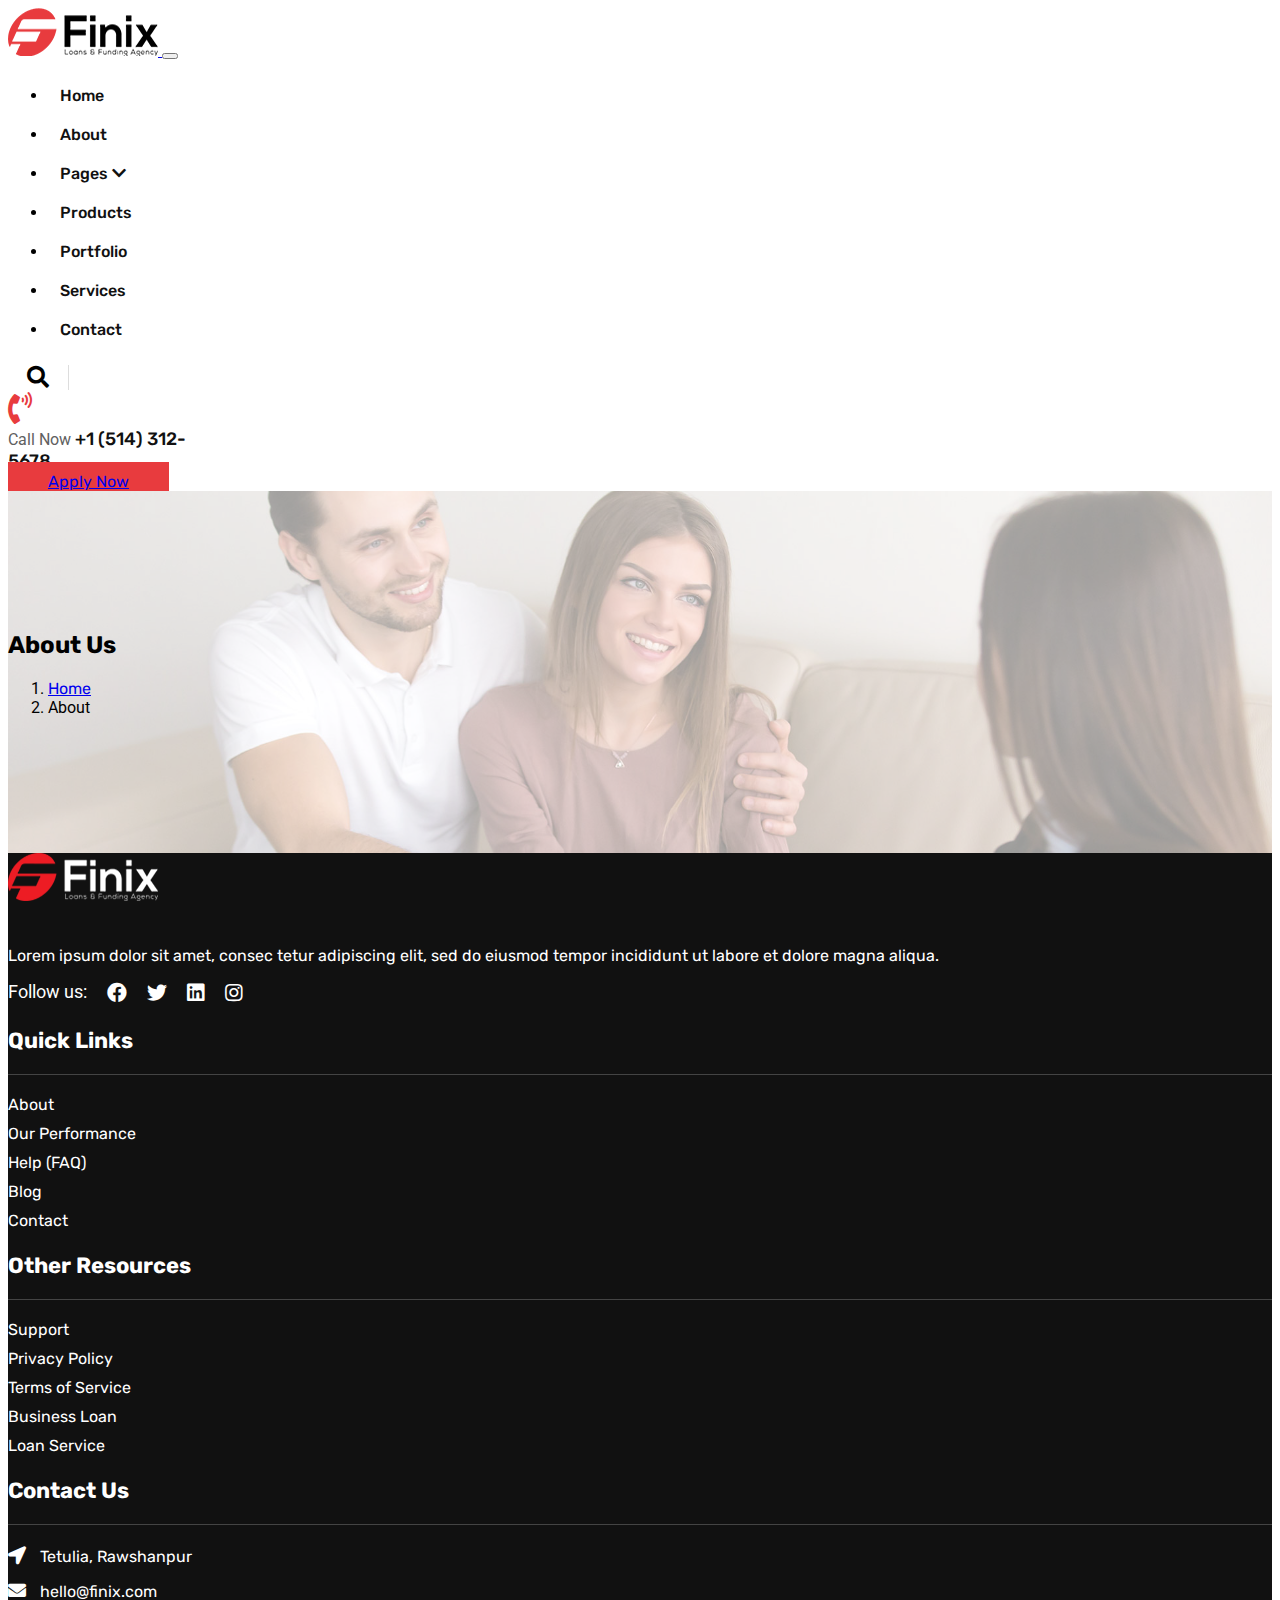
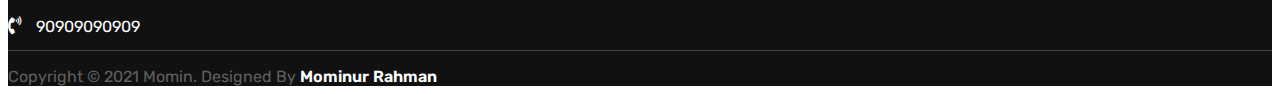
<file: about.html>
<!doctype html>
<html lang="en">
  <head>
    <!-- Required meta tags -->
    <meta charset="utf-8">
    <meta name="viewport" content="width=device-width, initial-scale=1">

    <!--FONTS-->
    <link rel="preconnect" href="https://fonts.googleapis.com">
    <link rel="preconnect" href="https://fonts.gstatic.com" crossorigin>
    <link href="https://fonts.googleapis.com/css2?family=Roboto:ital,wght@0,100;0,300;0,400;0,500;0,700;1,300;1,400;1,500;1,700&family=Rubik:ital,wght@0,300;0,400;0,500;0,600;0,700;1,300;1,400;1,500;1,600&display=swap" rel="stylesheet">  
    <link rel="stylesheet" href="https://cdnjs.cloudflare.com/ajax/libs/font-awesome/5.15.4/css/all.min.css">

    <!-- Bootstrap CSS -->
    <link rel="stylesheet" href="https://stackpath.bootstrapcdn.com/bootstrap/5.0.0-alpha1/css/bootstrap.min.css" integrity="sha384-r4NyP46KrjDleawBgD5tp8Y7UzmLA05oM1iAEQ17CSuDqnUK2+k9luXQOfXJCJ4I" crossorigin="anonymous">
    <link rel="stylesheet" href="style.css">
    <title>Finix</title>
  </head>
  <body>

      <nav class="navbar navbar-expand-lg navbar-light bg-light main-header sticky-top">

        <div class="container-fluid">

          <a class="navbar-brand" href="#">
            <img src="img/logo.png" alt="finix">
          </a>

          <button class="navbar-toggler" type="button" data-toggle="collapse" data-target="#navbarSupportedContent" aria-controls="navbarSupportedContent" aria-expanded="false" aria-label="Toggle navigation">
            <span class="navbar-toggler-icon"></span>
          </button>

          <div class="collapse navbar-collapse" id="navbarSupportedContent">

            <ul class="navbar-nav ml-auto our-primary-menu">
              <li><a href="index.html">Home</a></li>
              <li><a href="#">About</a></li>
              <li><a href="#">Pages <i class="fas fa-chevron-down"></i></a>
                <ul>
                  <li><a href="#">Drpdown Menu</a></li>
                  <li><a href="#">Drpdown Menu</a></li>
                  <li><a href="#">Drpdown Menu</a></li>
                  <li><a href="#">Drpdown Menu</a></li>
                  <li><a href="#">Drpdown Menu</a></li>
                  <li><a href="#">Drpdown Menu</a></li>
                </ul>
              </li>
              <li><a href="#">Products</a></li>
              <li><a href="#">Portfolio</a></li>
              <li><a href="#">Services</a></li>
              <li><a href="#">Contact</a></li>
            </ul>

            <div class="header-info d-flex align-items-center">
              <div class="header-search">
                <span><i class="fas fa-search"></i></span>
              </div>
              <div class="header-call clearfix">
                <div class="header-call-icon float-left mr-3 h-100">
                  <span><i class="fas fa-phone-volume"></i></span>
                </div>
                <div class="header-call-info">
                  <span class="d-block">Call Now</span>
                  <a class="d-block" href="tel:1514125678">+1 (514) 312-5678</a>
                </div>
              </div>
              <div class="header-button">
                <a href="#" class="btn btn-primary">Apply Now</a>
              </div>
            </div>
          </div>
        </div>
      </nav>
  
      
     <!--About-->
     <section class="about-se">
       <div class="container">
         <div class="row">
           <div class="col-lg-12">
            <nav aria-label="breadcrumb">
              <h2 class="text-center">About Us</h2>
              <ol class="breadcrumb justify-content-center bg-transparent">
                <li class="breadcrumb-item"><a href="#">Home</a></li>
                <li class="breadcrumb-item active" aria-current="page">About</li>
              </ol>
            </nav>
           </div>
         </div>
       </div>
     </section>

    <!--Fotter Section-->
    <section class="footer">
      <div class="footer-top py-5">
        <div class="container">
          <div class="row">

            <div class="col-lg-3">
              <div class="footer-widget">
                <img src="img/logo2.png" alt="">
                <p>Lorem ipsum dolor sit amet, consec tetur adipiscing elit, sed do eiusmod tempor incididunt ut labore et dolore magna aliqua.</p>
                <div class="footer-social">
                  <ul>
                    <li><span>Follow us:</span></li>
                    <li><a href="#"><i class="fab fa-facebook"></i></a></li>
                    <li><a href="#"><i class="fab fa-twitter"></i></a></li>
                    <li><a href="#"><i class="fab fa-linkedin"></i></a></li>
                    <li><a href="#"><i class="fab fa-instagram"></i></a></li>
                  </ul>
                </div>
              </div>
            </div>
            <div class="col-lg-3">
              <div class="footer-widget">
                <h3>Quick Links</h3>
                <ul>
                  <li><a href="#">About</a></li>
                  <li><a href="#">Our Performance</a></li>
                  <li><a href="#">Help (FAQ)</a></li>
                  <li><a href="#">Blog</a></li>
                  <li><a href="#">Contact</a></li>
                </ul>
              </div>
            </div>
            <div class="col-lg-3">
              <div class="footer-widget">
                <h3>Other Resources</h3>
                <ul>
                  <li><a href="#">Support</a></li>
                  <li><a href="#">Privacy Policy</a></li>
                  <li><a href="#">Terms of Service</a></li>
                  <li><a href="#">Business Loan</a></li>
                  <li><a href="#">Loan Service</a></li>
                </ul>
              </div>
            </div>

            <div class="col-lg-3">
              <div class="footer-widget">
                <h3>Contact Us</h3>
                <div class="footer-contact">
                  <div class="footer-contact-item d-flex">
                    <span><i class="fas fa-location-arrow    "></i></span>
                    <a href="#">Tetulia, Rawshanpur</a>
                  </div>

                  <div class="footer-contact-item d-flex">
                    <span><i class="fas fa-envelope"></i></span>
                    <a href="mailto:demo@gmail.com">hello@finix.com</a>
                    
                  </div>
                  <div class="footer-contact-item d-flex">
                    <span><i class="fas fa-phone-volume    "></i></span>
                    <a href="tel:90909090909">90909090909</a>       
                  </div>
                </div>
              </div>
            </div>

          </div>
        </div>
      </div>
      <div class="footer-bottom text-center py-4">
        <div class="container">
          <div class="col-lg-12">
            <div class="copyright-area">
              <p>Copyright &copy; 2021 Momin. Designed By <a href="https://mominurrahman.com" target="_blank">Mominur Rahman</a></p>
            </div>
          </div>
        </div>
      </div>
    </section>
    <!-- Optional JavaScript -->
    <!-- Popper.js first, then Bootstrap JS -->
    <script src="https://cdn.jsdelivr.net/npm/popper.js@1.16.0/dist/umd/popper.min.js" integrity="sha384-Q6E9RHvbIyZFJoft+2mJbHaEWldlvI9IOYy5n3zV9zzTtmI3UksdQRVvoxMfooAo" crossorigin="anonymous"></script>
    <script src="https://stackpath.bootstrapcdn.com/bootstrap/5.0.0-alpha1/js/bootstrap.min.js" integrity="sha384-oesi62hOLfzrys4LxRF63OJCXdXDipiYWBnvTl9Y9/TRlw5xlKIEHpNyvvDShgf/" crossorigin="anonymous"></script>
  </body>
</html>
</file>
<file: style.css>
body,span{
    font-family: 'Roboto', sans-serif;
}

h1,h2,h3,h4,h5,h6,a,p{
    font-family: 'Rubik', sans-serif;
}
img{
    max-width: 100%;
}
.graybg{
    background: #F9FAFB;
}
/*Begain Custom Style*/

.main-header .container-fluid,
.slider-section .container-fluid{
    max-width: 1480px;
}

/*MENU*/

.stick{
    position: fixed;
    top: 0;
    left: 0;
    width: 100%;
    z-index: 9999;
    
}
ul.our-primary-menu li a{
    text-decoration: none;
    display: inline-block;
    padding: 10px 20px;
    color:#111;
    font-weight: 500;
}
.mt {
	margin-top: 12px;
}
.header-search {
    width: 60px;
    font-size: 22px;
    text-align: center;
    margin-right: 20px;
    border-right: 1px solid #ddd;
}
.header-call{
    width: 220px;
}
.header-call-icon {
	font-size: 32px;
	color: #E83B3E;
}
.header-call-info span {
	color: #606060;
}
.header-call-info a{
    text-decoration: none;
    color: #111;
    font-weight: 500;
    font-size: 18px;
}

body .btn-primary {
	background-color: #E83B3E !important;
	border-color:#E83B3E;
	padding: 10px 40px;
    font-size: 16px;
    position: relative;
    z-index: 1;
  
}
body .btn-primary:hover {
    border-color: #111;
}
body .btn-primary::after{
    content: "";
    position: absolute;
    top: 0;
    left: 0;
    width: 0;
    height: 100%;
    background-color: #111;
    border-color:#111;
    z-index: -1;
    transition: .3s;
}
body .btn-primary:hover::after{
    width: 100%;
}

/*DROPDOWN MENU*/

ul.our-primary-menu li{
    position: relative;
}
ul.our-primary-menu li ul{
    position: absolute;
    width: 300px;
    top: 140%;
    left: 0;
    background: #fafafa;
    list-style: none;
    padding: 10px;
    opacity: 0;
    visibility: hidden;
    transition: all .4s ease-in-out;
    box-shadow: 0px 0px 15px 0px rgb(0 0 0 / 10%);
}
ul.our-primary-menu li:hover ul{
    opacity: 1;
    visibility: visible;
    top: 100%;
 
}
/*SLIDER SECTION*/
.slider-section{
    background: url(img/banner2.jpg) no-repeat top center / cover;
    background-attachment: fixed;
}
.slider-content-wrap{
   height: 90vh;
   display: flex;
   align-items: center;
   position: relative;
   margin-top: 80px;
}
.slider-content h6 {
	color: #E83B3E;
}
.slider-content h1 {
    font-size: 60px;
    margin-top: 25px;
    margin-bottom: 20px;
}
.slider-content p {
    font-weight: 400;
    color: #606060;
    font-size: 20px;
}

.header-social{
    position: absolute;
    left: 0;
    bottom: 0;
}
.header-social ul{
    list-style: none;
    padding-left: 0;
}
.header-social ul li{
    display: inline-block;
}

.header-social ul li span {
    font-size: 18px;
    display: inline-block;
    margin-right: 50px;
    position: relative;
}
.header-social ul li span::after {
    content: "";
    position: absolute;
    background: #111;
    height: 1px;
    width: 35px;
    right: -45px;
    top:50%;
}
.header-social ul li a{
    display: inline-block;
    color:#111;
    padding: 0 15px;
    font-size: 20px;
}

/*LOGO SLIDER*/
.logo-slider{
    border-bottom: 1px solid #ddd;
}

.client-logo ul{
    list-style: none;
    padding-left: 0;
}

/*ABOUT US SECTION*/
.about-image{
    position: relative;
}
.img-text {
	position: absolute;
	bottom: 0;
	right: 100px;
	background: url(img/shape.png)no-repeat;
	width: 200px;
	height: 200px;
	background-size: contain;
	text-align: center;
	display: flex;
	align-items: center;
	justify-content: center;
	background-position: center;
}

.finix-text h6 {
	color: #E83B3E;
	font-weight: 400;
}
.finix-text h2 {
	font-size: 42px;
	font-weight: 400;
	margin-top: 20px;
	margin-bottom: 20px;
}
.finix-text p{
    color:#606060;
    font-size: 18px;
}
.finix-text strong{
    font-weight: 400;
    font-size: 20px;
    color:#606060;
}
.finix-text ul {
	list-style: none;
	padding-left: 0;
	margin-top: 20px;
	margin-bottom: 16px;
}
.finix-text li {
	padding: 5px 0;
}
.finix-text li::before{
    content: "\f00c";
    font-family: 'Font Awesome 5 free';
    font-weight: 600;
    margin-right: 10px;
    display: inline-block;
    color:#E83B3E;
}

/*WHY CHOSE US SECTION*/

.featers-item {
	background: #fff;
	padding: 30px;
	margin-bottom: 30px;
    position: relative;
    overflow: hidden;
    transition: .5s;
}
.featers-item:hover{
    transform: translateY(-12px);
}

.featers-item:hover .fi i{
    background: #E83B3E;
    color: #fff;
}
.featers-item::before{
    content: "";
    position: absolute;
    top: -160px;
    left: 0;
    right: 0;
    border-radius: 50%;
    margin: auto;
    width: 90%;
    height: 70%;
    background: #FDEBEB;
    z-index: 1;
}

.featers-item .fi i {
	color: #E83B3E;
	font-size: 32px;
	background: #fff;
	width: 90px;
	height: 90px;
	line-height: 90px;
	border-radius: 50%;
    position: relative;
    z-index: 999;
    transition: .5s;
}
.mtc{
    margin-top: -30px;
}
.finix-text{
    position: relative;
}
.play-btn {
	width: 90px;
	height: 90px;
	display: inline-block;
	color: #E83B3E;
	background: #fff;
	line-height: 90px;
	text-align: center;
	font-size: 60px;
	border-radius: 50px;
	position: absolute;
	bottom: 52px;
	right: 206px;
}
.play-btn::before{
    content: "";
    width: 90px;
    position: absolute;
    height: 90px;
    line-height: 90px;
    background: #E83B3E;
    border-radius: 50%;
    top: 0;
    left: 0;
    animation: ply 1.6s ease-out infinite;
}

@keyframes ply{
    0%,30%{
        transform: scale(0);
        opacity: 1;
    }
    50%{
        transform: scale(1.5);
        opacity: .7;
    }
    100%{
        transform: scale(2);
        opacity: 0;
    }
}

/*Apply Now Section*/


.apply-now-text{
    margin-top: 60px;
}

.step-timeline ul{
    list-style: none;
    position: relative;
}
.step-timeline ul::before {
	content: "";
	position: absolute;
	top: 10px;
	left: 14px;
	width: 1px;
	height: calc(100% - 112px);
	background: #E83B3E;
}
.step-timeline ul li{
    margin-bottom: 25px;
    position: relative;
    padding-left: 20px;
}
.step-timeline ul li::before {
	content: attr(data-count);
	position: absolute;
	left: -38px;
	top: 0;
	background: #F9FAFB;
	border: 1px solid #E83B3E;
	width: 40px;
	height: 40px;
	line-height: 40px;
	border-radius: 50%;
	text-align: center;
	padding-left: 4px;
}
.step-timeline ul strong {
	font-size: 25px;
	display: block;
	margin-bottom: 22px;
}
.step-timeline ul p{
    color:#606060;
}

.calculate-rate{
    background: #FDEBEB;
    padding: 50px;
}

.calculate-rate .finix-text h6{
    color:#606060;
}
.calculate-rate .finix-text h2{
    font-size: 32px;
}
.calculate-form .form-group{
    margin-bottom: 25px;
}
.calculate-form .form-group label{ 
    display: block;
    margin-bottom: 10px;

}
.calculate-form .form-group input {
	padding: 14px 15px;
	border: none;
	border-radius: 0;
}
.calculate-form .form-group select{
    height: 52px;
    border: none;
	border-radius: 0;
}

/*Call To Action Section*/

.call-bg-color {
	background: #E83B3E;
	padding: 60px;
	color: #fff;
	border-radius: 6px;
}
.call-bg-color h2 {
	font-size: 40px;
	border-right: 1px solid #ddd;
	font-weight: 400;
}

.call-contact{
    margin-top: 35px;
}
.call-contact span {
	font-size: 32px;
	background: #ddd;
	width: 60px;
	height: 60px;
	border-radius: 50%;
	text-align: center;
	line-height: 60px;
    color:#E73B3E;
    display: inline-block;
    margin-right: 25px;
}
.call-contact a {
	color: #fff;
	font-size: 35px;
	display: inline-block;
	text-decoration: none;
}

/*OUR COMPANY SECTION*/

.company-icon span {
	color: #E83B3E;
	font-size: 40px;
	margin-right: 35px;
	display: inline-block;
}
.company-tx p{
    color: #606060;
}
.company-img img {
	margin-right: 0;
	margin-top: 90px;
}

/*SERVICES SECTION*/
.services-tab-item{
    border-bottom: 1px solid #ddd;
    padding-bottom: 20px;
    margin-bottom: 35px !important;
}
.services-tab-item li{
    flex: 1 1 auto;
}
.services-tab-item li a.active span i{
    color:#E83B3E;
}
.services-tab-item li a.active{
    position: relative;
}
.services-tab-item li a.active::after {
	content: '';
	position: absolute;
	bottom: -20px;
	background: #E83B3E;
	height: 1px;
	width: 100%;
	right: 0;
}
.services-tab-item li a span i {
	font-size: 30px;
	background: #fff;
	width: 80px;
	height: 80px;
	line-height: 80px;
	border-radius: 50%;
	color: #666;
}
.services-tab-item li a strong{
    color: #222;
    font-weight: 600;
    font-size: 20px;
}

.service-text ul{
    list-style: none;
    padding-left: 0;
}
.service-text ul li{
    position: relative;
}
.service-text ul li::before {
	content: "";
	width: 10px;
	height: 10px;
	background: #E83B3E;
	display: inline-block;
	border-radius: 50%;
	margin-right: 14px;
}

/*Testimonial Section*/

.testimonial-content p {
	font-size: 22px;
}
.client-details h5 {
    color: #e73a3e;
    margin-bottom: 0;
}

/*Team Member Section*/

.member-img{
    position: relative;
}
.member-image img{
    width: 100%;
    height: auto;
}

.member-social-profile {
	position: absolute;
	bottom: 0;
	left: 0;
	margin: auto;
	right: 0;
}
.member-social-profile ul {
	list-style: none;
	padding-left: 0;
	text-align: center;
	margin-bottom: 25px;
}
.member-social-profile ul li {
	display: inline-block;
    transition: .5s ease-in-out;
    transform: translateY(45px);
    opacity: 0;
    visibility: hidden;
}
.member-social-profile ul li a:hover{
    background: #E83B3E;
    color:#fff;
}
.member-img:hover .member-social-profile ul li{
    opacity: 1;
    visibility: visible;
    transform: translateY(0);
} 
.member-social-profile ul li:nth-child(1){
    transition-delay: .2s;
}
.member-social-profile ul li:nth-child(2){
    transition-delay: .3s;
}
.member-social-profile ul li:nth-child(3){
    transition-delay: .4s;
}
.member-social-profile ul li:nth-child(4){
    transition-delay: .5s;
}
.member-social-profile ul li a {
	display: block;
	font-size: 20px;
	width: 35px;
	height: 35px;
	background: #fff;
	line-height: 35px;
	border-radius: 50%;
	color: #666;
    transition: .5s;
}
.member-content{
    margin-top: 20px;
}
.member-content h4 {
	color: #E83B3E;
    margin-bottom: 5px;
    font-size: 20px;
}
.member-content p{
    color:#444;
}

/*BLOG SECTION*/

.blog-thumbnail img{
    max-width: 100%;
}

.blog-content {
	margin-top: 20px;
}
.blog-content p{
    color:#E83B3E;
}
.blog-content h3 a:hover{
  color: #e73a3e;
}
.blog-content h3 a {
    color: #111;
    transition: .4s;
    text-decoration: none;
    font-size: 25px;
    margin-top: 0;
}
.blog-content a {
	text-decoration: none;
	font-size: 16px;
	color: #111;
	margin-top: 10px;
	display: inline-block;
    transition: .5s;
}
.blog-item:hover .blog-content a{
    letter-spacing: 1.5px;
    color:#e73a3e;
}
.blog-item:hover .blog-content h3 a{
    letter-spacing: 0;
    color:#111;
}

/*FOOTER SECTION*/
.footer{
    background: #111111;
    color:#fff;
}
.footer a{
    color:#fff;
}
.footer-top{
    border-bottom:1px solid #444;
}

.footer-widget img {
	margin-bottom: 25px;
}
.footer-widget ul{
    list-style: none;
    padding-left: 0;
    margin-left: 0;
}
.footer-widget ul li {
	margin: 10px 0;
}
.footer-widget ul li a{
    text-decoration: none;
    transition: .4s;
}
.footer-widget ul li a:hover{
    letter-spacing: 1.5px;
    color:#e73a3e;
}
.footer-widget h3 {
	font-size: 22px;
	border-bottom: 1px solid #444;
	padding-bottom: 20px;
	margin-bottom: 20px;
}


/*Footer Widget*/


.footer-social ul{
    display: flex;
}
.footer-social ul li{
    margin: 0;
}
.footer-social ul li span {
	display: inline-block;
	font-size: 18px;
	margin-right: 10px;
}
.footer-social ul li a{
    font-size:20px;
    padding: 10px 10px;
}

.footer-contact-item {
	margin-bottom: 14px;
}
.footer-contact-item span {
	display: inline-block;
	margin-right: 10px;
    font-size: 18px;
}

.footer-contact-item a{
    text-decoration: none;
    transition: .4s;
}
.footer-contact-item a:hover{
    color:#e73a3e;
}
.copyright-area p {
	margin-bottom: 0;
	color: #606060;
}
.copyright-area p a{
    display: inline-block;
    font-weight: 600;
    color: #fff;
    text-decoration: none;
    transition: .4s;
}
.copyright-area p a:hover{
    color:#e73a3e;
}




/*=================*/
.about-se {
	padding: 120px 0;
	background-image: url(img/bg.jpg);
	background-repeat: no-repeat;
	background-size: cover;
	background-position: center 32%;
    position: relative;
    z-index: 1;
}
.about-se::before{
    content: '';
    position: absolute;
    width: 100%;
    height: 100%;
    top:0;
    background: rgba(255, 255, 255, 0.6);
    z-index: -1;
}


@media screen and (max-width:1300px) {
    ul.our-primary-menu li a {
        padding: 10px 12px;
        font-size: 16px;
    }
}


@media screen and (max-width:1235px) {
    ul.our-primary-menu li a {
        padding: 10px 10px;
        font-size: 16px;
    }
    .header-search {
        width: 45px;
        font-size: 20px;
        margin-right: 10px;
    }
   
    .header-call {
        width: 200px;
    }
}

@media screen and (max-width:1200px) {
    .header-button .btn-primary {
        padding: 10px 8px;
        font-size: 15px;
    }
    .header-search {
        width: 45px;
        font-size: 20px;
        margin-right: 10px;
    }
    .header-call {
        width: 200px;
    }
}



@media screen and (max-width:1130px) {
    .header-button .btn-primary {
        padding: 10px 8px;
        font-size: 15px;
    }
 
    .header-call-info a {
        font-size: 14px;
    }
    .header-call-info span {
        color: #606060;
        font-size: 14px;
    }
    .header-call-icon {
        font-size: 20px;
    }
    .header-call {
        width: 160px;
    }
    .services-tab-item li a strong {
        font-size: 16px;
    }
}

@media  screen and (max-width: 1090px) {
    .navbar-brand img {
        max-width: 100%;
        width: 96px;
        
    }
    ul.our-primary-menu li a {
        padding: 10px 10px;
        font-size: 14px;
    }
    .header-button .btn-primary {
        padding: 10px 20px;
        font-size: 14px;
    }
    .header-call-info a {
        font-size: 14px;
    }
    .header-call-info span {
        color: #606060;
        font-size: 14px;
    }
    
   
    .header-call-info a {
        font-size: 15px;
    }
    .header-call-icon {
        font-size: 20px;
    }
    .header-call {
        width: 186px;
    }
    .header-search {
        width: 35px;
        font-size: 18px;
        margin-right: 10px;
    }

    .services-tab-item li a strong {
        font-size: 18px;
    }
    .slider-content-wrap {
        height: 70vh;
    }
}

@media screen and (max-width:991px) {

    .stick{
        position: inherit;
    }

    ul.our-primary-menu li a {
        font-size: 16px;
    }
    ul.our-primary-menu li ul {
        top: 10% !important;
        left: 11%;
        z-index: 9999;
        width: 200px;
    }
    .slider-content h1 {
        font-size: 45px;
        font-weight: 400;
    }
    .about-image {
        text-align: center;
    }
    .about-text .finix-text {
        text-align: center;
    }
    .about-text .finix-text h6 {
        margin-top: 65px;
        font-size: 20px;
    }
    .about-text .finix-text h2 {
        font-size: 32px;
    }
    .calculate-rate {
        margin-top: 50px;
    }
    .services-tab-item li a strong {
        font-size: 14px;
    }
    .testimonial-content p {
        font-size: 18px;
    }
    .md-center{
        text-align: center;
    }
    .service-text {
        margin-top: 50px;
    }
    .finix-text p{
        width: 100% !important;
    }
    .blog-item {
        text-align: center;
        margin-bottom: 30px;
    }
    .blog-content h3 a {
        font-size: 20px;
        margin-top: 8px;
    }
    .blog-content p {
        margin-bottom: 0;
    }
    .blog-content a{
        margin-top: 5px;
    }

    .md-mt,
    .sm-mt{
        margin-top: 20px;
    }
    .call-contact span {
        font-size: 22px;
        width: 40px;
        height: 40px;
        line-height: 40px;
    }
    .call-bg-color h2{
        font-size: 25px;
    }
    .call-contact a {
        font-size: 18px !important;
    }
    .call-contact {
        margin-top: 35px;
    }
  
}

@media screen and (max-width:767px) {
    .about-text .finix-text h2 {
        font-size: 29px;
    }
    .finix-text p {
        font-size: 16px;
    }
    .call-bg-color h2{
        border-right: none;
    }
    .call-contact span {
        font-size: 27px;
        width: 50px;
        height: 50px;
        line-height: 50px;
  
    }
    .call-contact a {
        font-size: 22px !important;
        margin-top: 10px;
    }
    .services-tab-item li a strong {
        font-size: 18px;
        margin-bottom: 24px;
    }
    .team-member{
        text-align: center;
    }
    .footer-widget{
        text-align: center;
        margin-top: 20px;
    }
    .footer-contact {
        text-align: center;
        display: inline-block;
    }
    .footer-contact-item span {
        display: inline-block;
        margin-right: 15px;
        font-size: 18px;
        width: 30px;
    }
}

@media screen and (max-width:576px){
    .step-timeline ul::before {
        height: calc(100% - 128px);
    }
}
</file>
